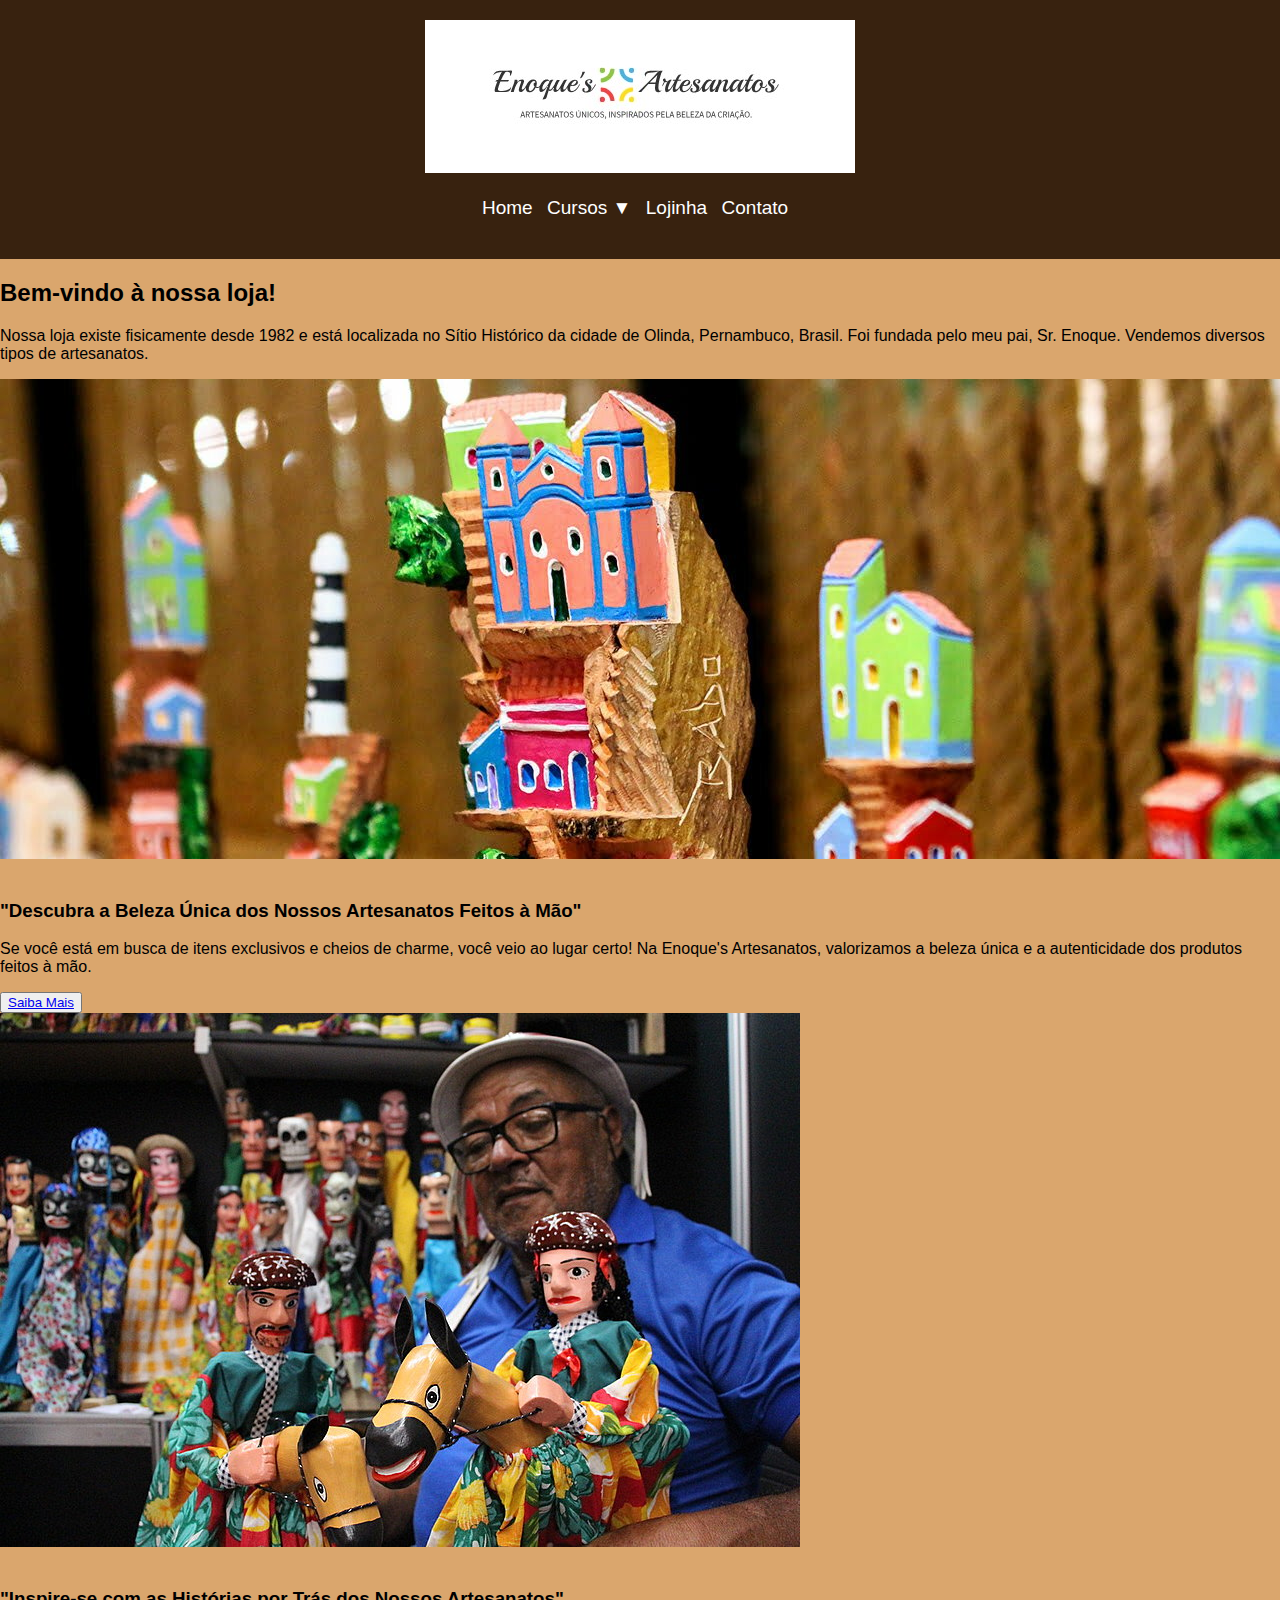
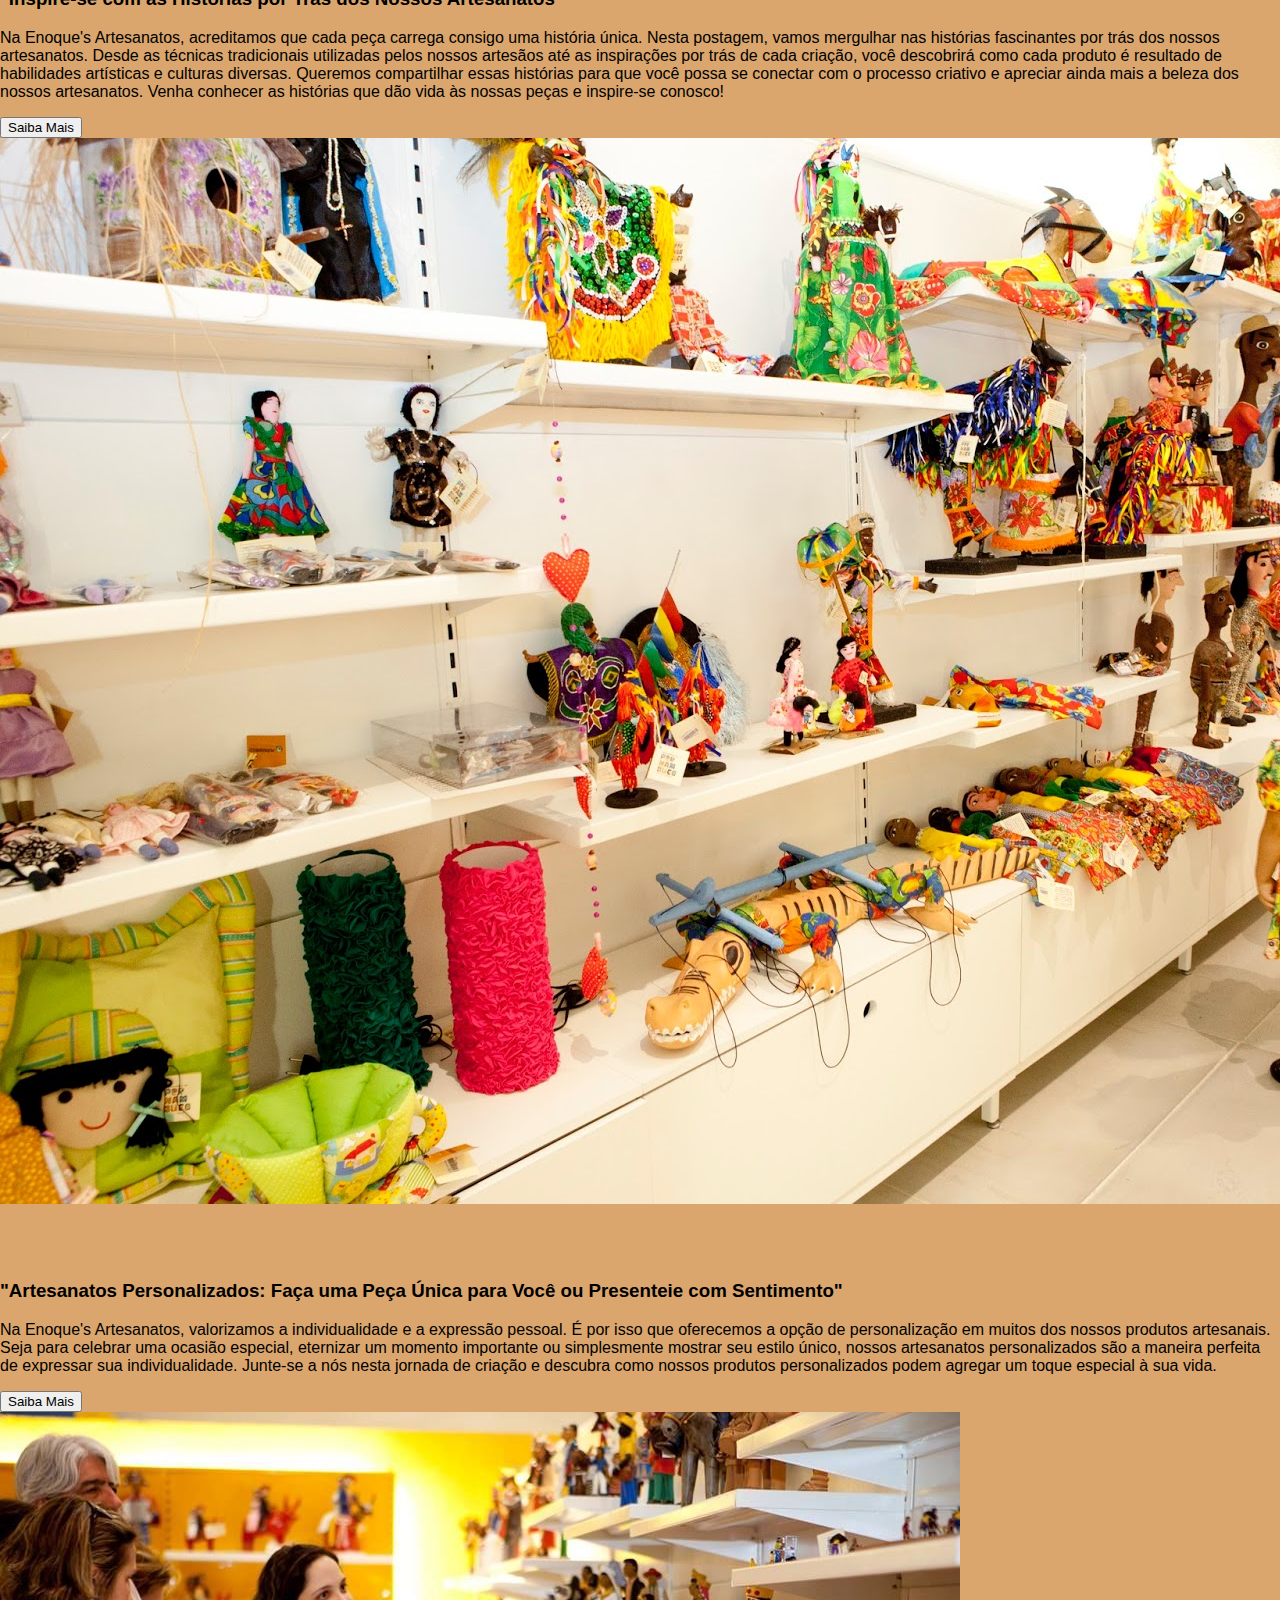
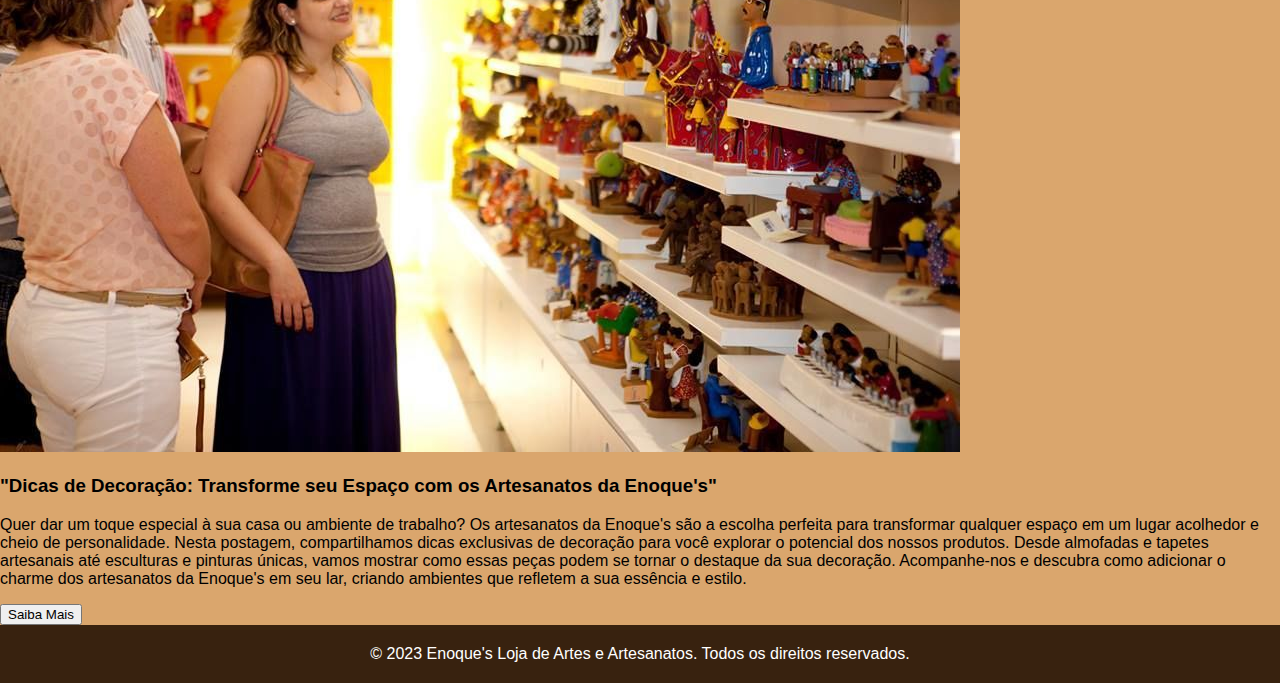
<file: Associarte/index.html>
<!DOCTYPE html>
<html lang="pt-br">

<head>
  <meta charset="UTF-8">
  <meta name="viewport" content="width=device-width, initial-scale=1.0">
  <title>Home</title>
 <link rel="stylesheet" href="css/lojinha.css">
</head>

<body>

  <!-- Cabeçalho -->
  <header>
   <img src="img/logoenoques.jpg" alt="logo" >
    <nav>
      <ul>
        <li><a href="index.html">Home</a></li>
        <li>
          <a href="cursos.html">Cursos ▼</a>
          <ul class="submenu">
            <li><a href="amigurim.html">Curso Amigurim</a></li>
            <li><a href="xilogravura.html">Xilogravura</a></li>
            <li><a href="pinturaemteceido.html">Pintura em tecido</a></li>
            <li><a href="tapecçaria.html">Tapeçaria</a></li>
            <li><a href="ceramica.html">Cerâmica</a></li>
          </ul>
        </li>

        <li><a href="lojinha.html">Lojinha</a></li>
        <!--<li><a href="carrinho.html">Carrinho de Compras</a></li>*/-->
        <li><a href="contato.html">Contato</a></li>
      </ul>
    </nav>
  </header>

  <!-- Página Home -->
  <section>
    <h2>Bem-vindo à nossa loja!</h2>
    <p>Nossa loja existe fisicamente desde 1982 e está localizada no Sítio Histórico da cidade de Olinda, Pernambuco,
      Brasil. Foi fundada pelo meu pai, Sr. Enoque. Vendemos diversos tipos de artesanatos.</p>
  </section>

  <section class="content-box">
    <div class="container">
      <div>
        <img src="img/banerhome.jpg" alt="banerhome">
        <br><br>
        <h3>"Descubra a Beleza Única dos Nossos Artesanatos Feitos à Mão"</h3>
        <p>Se você está em busca de itens exclusivos e cheios de charme, você veio ao lugar certo! Na Enoque's
          Artesanatos, valorizamos a beleza única e a autenticidade dos produtos feitos à mão.</p>
        <div><button class="saiba"><a href="lojinha.html">Saiba Mais</a></button></div>
      </div>
    </div>
  </section>
  <section class="lojinha">
    <div class="container">
      <img src="img/artesao01.jpg" alt="Imagem 2" >
      <br><br>
      <h3>"Inspire-se com as Histórias por Trás dos Nossos Artesanatos"</h3>
      <p>Na Enoque's Artesanatos, acreditamos que cada peça carrega consigo uma história única. Nesta postagem, vamos
        mergulhar nas histórias fascinantes por trás dos nossos artesanatos. Desde as técnicas tradicionais utilizadas
        pelos nossos artesãos até as inspirações por trás de cada criação, você descobrirá como cada produto é resultado
        de habilidades artísticas e culturas diversas. Queremos compartilhar essas histórias para que você possa se
        conectar com o processo criativo e apreciar ainda mais a beleza dos nossos artesanatos. Venha conhecer as
        histórias que dão vida às nossas peças e inspire-se conosco!</p>
      <div><button class="saiba">Saiba Mais</button></div>
    </div>
    </div>
  </section>

  <section class="lojinha">
    <div class="container">
      <img src="img/cliente01.jpg" alt="Imagem 3">
      <br><br><br><br>  
      <h3> "Artesanatos Personalizados: Faça uma Peça Única para Você ou Presenteie com Sentimento"</h3>
      <p>Na Enoque's Artesanatos, valorizamos a individualidade e a expressão pessoal. É por isso que oferecemos a
        opção de
        personalização em muitos dos nossos produtos artesanais. Seja para celebrar uma ocasião especial, eternizar um
        momento importante ou simplesmente mostrar seu estilo único, nossos artesanatos personalizados são a maneira
        perfeita de expressar sua individualidade. Junte-se a nós nesta jornada de criação e descubra como nossos
        produtos
        personalizados podem agregar um toque especial à sua vida.</p>
      <div><button class="saiba">Saiba Mais</button></div>
    </div>
  </section>

  <section class="card">
    <div class="container">
      <img src="img/cliente02.jpg" alt="Imagem 4">
      <h3> "Dicas de Decoração: Transforme seu Espaço com os Artesanatos da Enoque's"</h3>
      <p>Quer dar um toque especial à sua casa ou ambiente de trabalho? Os artesanatos da Enoque's são a escolha
        perfeita
        para transformar qualquer espaço em um lugar acolhedor e cheio de personalidade. Nesta postagem, compartilhamos
        dicas exclusivas de decoração para você explorar o potencial dos nossos produtos. Desde almofadas e tapetes
        artesanais até esculturas e pinturas únicas, vamos mostrar como essas peças podem se tornar o destaque da sua
        decoração. Acompanhe-nos e descubra como adicionar o charme dos artesanatos da Enoque's em seu lar, criando
        ambientes que refletem a sua essência e estilo.</p>
      <div><button class="saiba">Saiba Mais</button></div>
    </div>
  </section>

  <!-- Rodapé -->
  <footer>
    &copy; 2023 Enoque's Loja de Artes e Artesanatos. Todos os direitos reservados.
  </footer>
</body>

</html>
</file>
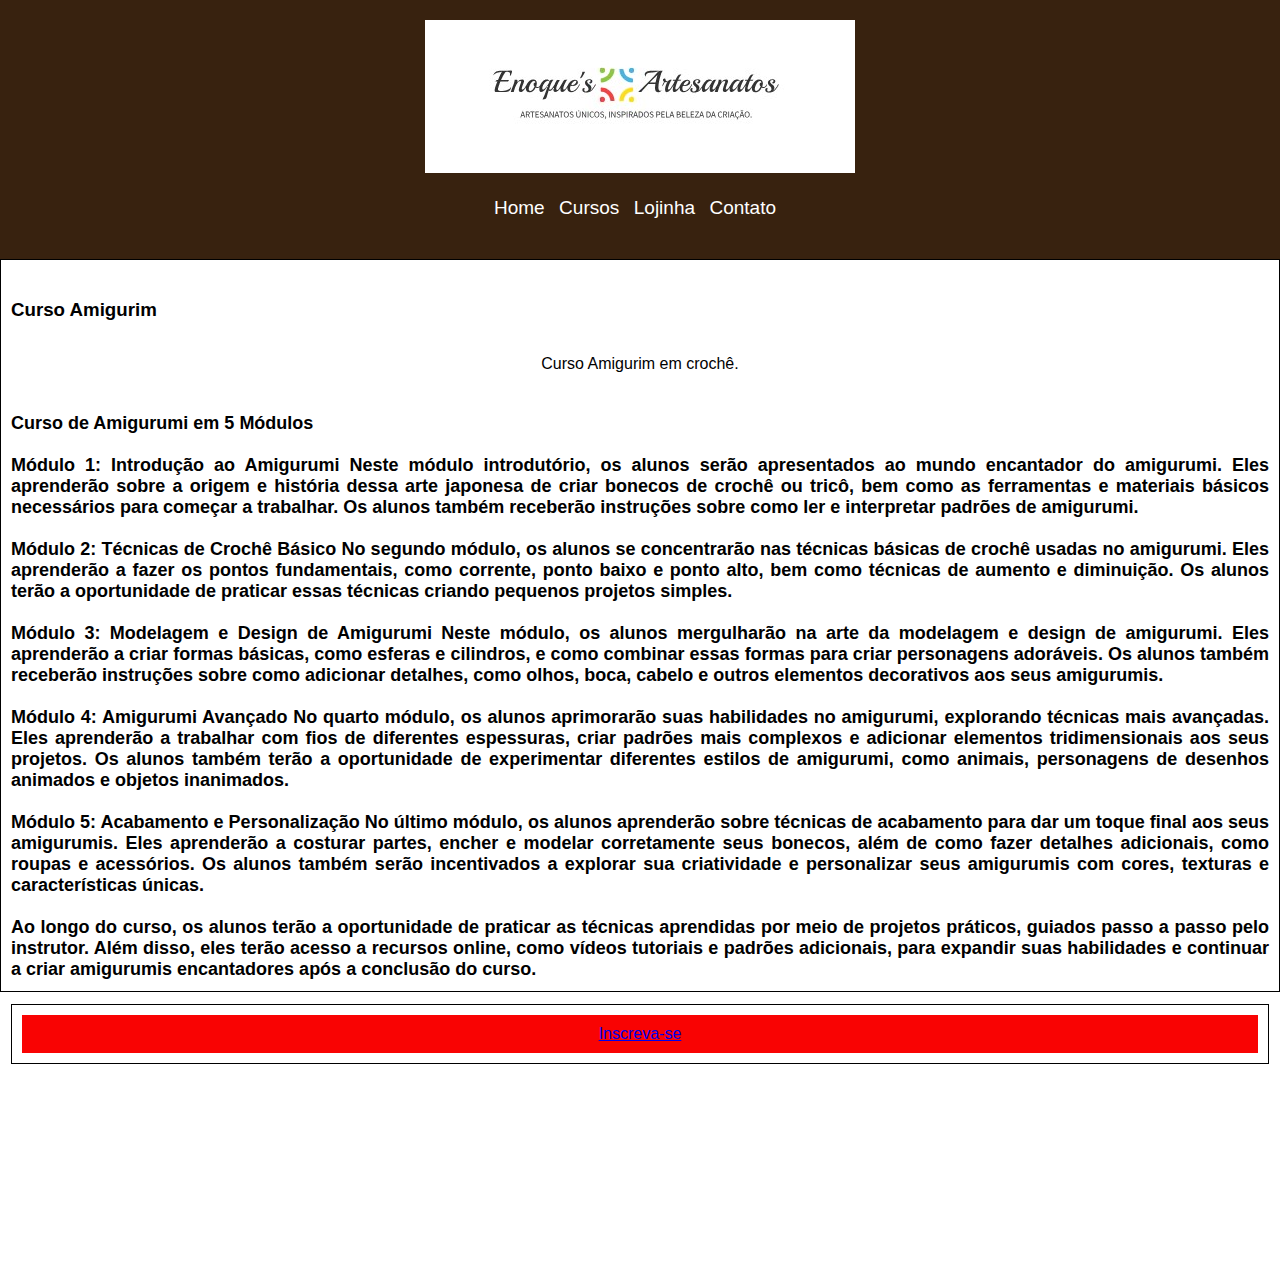
<file: Associarte/amigurim.html>
<!DOCTYPE html>
<html lang="pt-br">

<head>
    <meta charset="UTF-8">
    <meta name="viewport" content="width=device-width, initial-scale=1.0">
    <title>Curso Cerâmica</title>
    <link rel="stylesheet" href="css/style.css">
</head>

<body>
    <!-- Cabeçalho -->
    <header>
        <img src="img/logoenoques.jpg" alt="logo" >
        <nav>
            <ul>
                <li><a href="index.html">Home</a></li>
                <li>
                    <a href="cursos.html">Cursos</a>
                    <ul class="submenu">
                        <li><a href="amigurim.html">Curso Amigurim</a></li>
                        <li><a href="xilogravura.html">Xilogravura</a></li>
                        <li><a href="pinturaemteceido.html">Pintura em tecido</a></li>
                        <li><a href="tapecçaria.html">Tapeçaria</a></li>
                        <li><a href="ceramica.html">Cerâmica </a></li>
                    </ul>
                </li>

                <li><a href="lojinha.html">Lojinha</a></li>
                <!--<li><a href="carrinho.html">Carrinho de Compras</a></li>*/-->
                <li><a href="contato.html">Contato</a></li>
            </ul>
        </nav>
    </header>
    <section class="lojinha">
        <div class="container">
            <div>
                <img src="img/croche.jpeg" width="100">
                <h3>Curso Amigurim</h3>
                <p>Curso Amigurim em crochê.</p>
                <h4>Curso de Amigurumi em 5 Módulos
                    <br><br>
                    Módulo 1: Introdução ao Amigurumi
                    Neste módulo introdutório, os alunos serão apresentados ao mundo encantador do amigurumi. Eles
                    aprenderão sobre a origem e história dessa arte japonesa de criar bonecos de crochê ou tricô,
                    bem como as ferramentas e materiais básicos necessários para começar a trabalhar. Os alunos
                    também receberão instruções sobre como ler e interpretar padrões de amigurumi.
                    <br><br>
                    Módulo 2: Técnicas de Crochê Básico
                    No segundo módulo, os alunos se concentrarão nas técnicas básicas de crochê usadas no amigurumi.
                    Eles aprenderão a fazer os pontos fundamentais, como corrente, ponto baixo e ponto alto, bem
                    como técnicas de aumento e diminuição. Os alunos terão a oportunidade de praticar essas técnicas
                    criando pequenos projetos simples.
                    <br><br>
                    Módulo 3: Modelagem e Design de Amigurumi
                    Neste módulo, os alunos mergulharão na arte da modelagem e design de amigurumi. Eles aprenderão
                    a criar formas básicas, como esferas e cilindros, e como combinar essas formas para criar
                    personagens adoráveis. Os alunos também receberão instruções sobre como adicionar detalhes, como
                    olhos, boca, cabelo e outros elementos decorativos aos seus amigurumis.
                    <br><br>
                    Módulo 4: Amigurumi Avançado
                    No quarto módulo, os alunos aprimorarão suas habilidades no amigurumi, explorando técnicas mais
                    avançadas. Eles aprenderão a trabalhar com fios de diferentes espessuras, criar padrões mais
                    complexos e adicionar elementos tridimensionais aos seus projetos. Os alunos também terão a
                    oportunidade de experimentar diferentes estilos de amigurumi, como animais, personagens de
                    desenhos animados e objetos inanimados.
                    <br><br>
                    Módulo 5: Acabamento e Personalização
                    No último módulo, os alunos aprenderão sobre técnicas de acabamento para dar um toque final aos
                    seus amigurumis. Eles aprenderão a costurar partes, encher e modelar corretamente seus bonecos,
                    além de como fazer detalhes adicionais, como roupas e acessórios. Os alunos também serão
                    incentivados a explorar sua criatividade e personalizar seus amigurumis com cores, texturas e
                    características únicas.
                    <br><br>
                    Ao longo do curso, os alunos terão a oportunidade de praticar as técnicas aprendidas por meio de
                    projetos práticos, guiados passo a passo pelo instrutor. Além disso, eles terão acesso a
                    recursos online, como vídeos tutoriais e padrões adicionais, para expandir suas habilidades e
                    continuar a criar amigurumis encantadores após a conclusão do curso.</h4>
                <div><button class="saiba"><a href="fomulario.htm">Inscreva-se</a></button></div>

            </div>
        </div>
    </section>
</body>

</html>
</file>
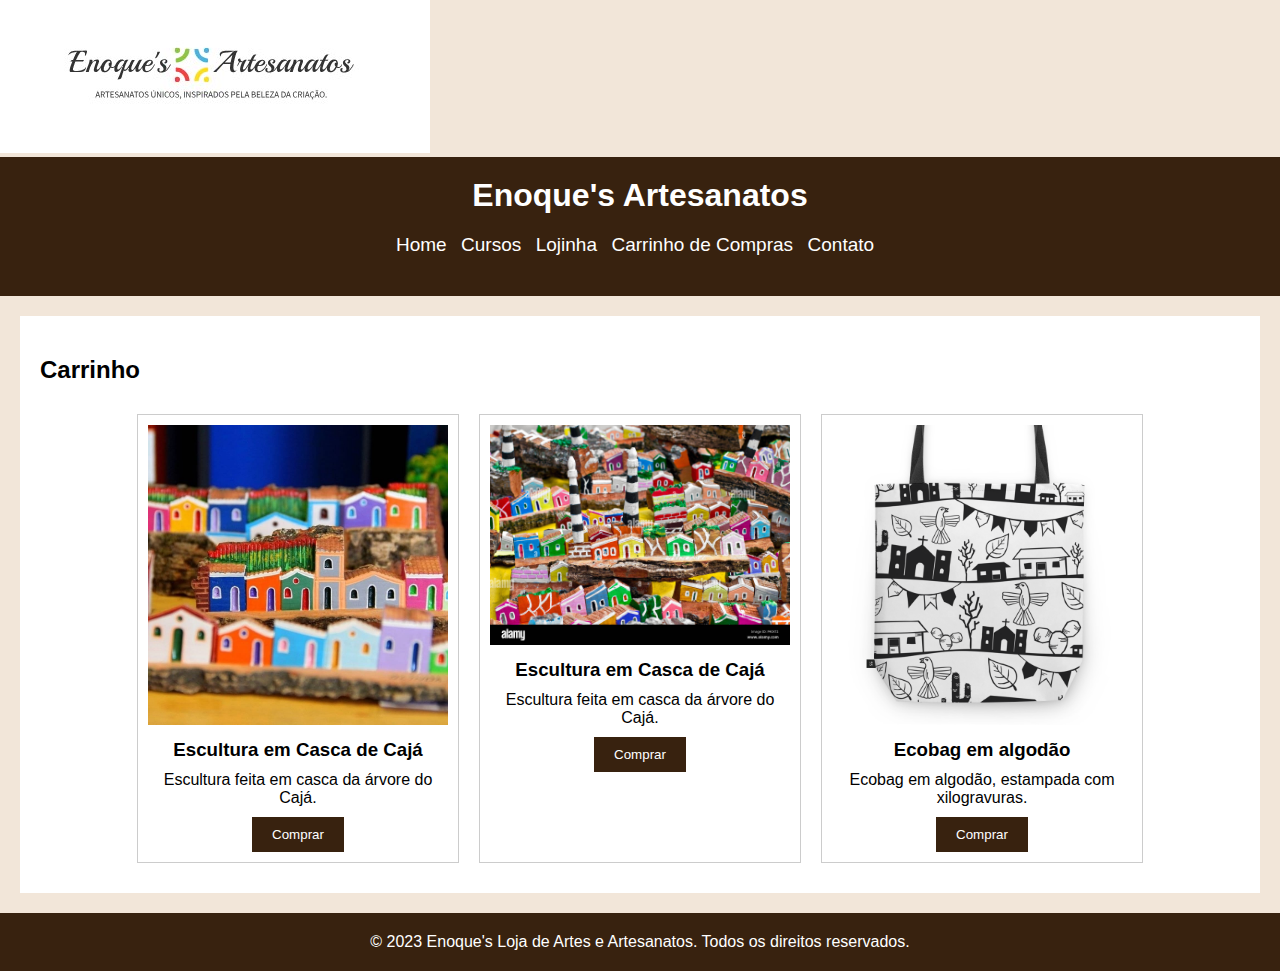
<file: Associarte/carrinho.html>
<!DOCTYPE html>
<html>
<head>
  <img src="img/logoenoques.jpg" alt="logo" >
  <style>
    body {
      background-color: #f2e6d9;
      font-family: Arial, sans-serif;
      margin: 0;
      padding: 0;
    }
    
    header {
      background-color: #38220f;
      padding: 20px;
      text-align: center;
    }
    
    h1 {
      color: #fff;
      font-size: 32px;
      margin: 0;
    }

    nav {
      background-repeat: no-repeat;
      background-size: cover;
      padding: 20px;
      text-align: center;
      transform-style: initial;
    }
    
    nav ul {
      list-style-type: none;
      margin: 0;
      padding: 0;
      text-align: center;
    }
    
    nav ul li {
      display: inline-block;
      margin-right: 10px;
    }
    
    nav ul li a {
      color: #ffffff;
      text-decoration: none;
      font-size: 19px;
      text-shadow: #38220f;
    }
    
    section {
      background-color: #fff;
      margin: 20px;
      padding: 20px;
    }
    
    footer {
      background-color: #38220f;
      color: #fff;
      padding: 20px;
      text-align: center;
    }
    
    .container {
      display: flex;
      flex-wrap: wrap;
      justify-content: center;
    }
    
    .container > div {
      width: 300px;
      margin: 10px;
      padding: 10px;
      border: 1px solid #ccc;
      text-align: center;
    }
    
    .container > div img {
      width: 100%;
      height: auto;
    }
    
    .container > div h3, .container > div p {
      margin: 10px 0;
    }
    
    .container > div button {
      background-color: #38220f;
      color: #fff;
      border: none;
      padding: 10px 20px;
      text-align: center;
      cursor: pointer;
    }
  </style>
</head>
<body>
  <!-- Cabeçalho -->
  <header>
    <h1>Enoque's Artesanatos</h1>
        <nav>
      <ul>
        <li><a href="index.html">Home</a></li>
        <li><a href="cursos.html">Cursos</a></li>
        <li><a href="lojinha.html">Lojinha</a></li>
        <li><a href="carrinho.html">Carrinho de Compras</a></li>
        <li><a href="contato.html">Contato</a></li>
      </ul>
    </nav>
    
    

  </header>
  
  <!-- Página Carrinho -->
  <section class="lojinha">
    <h2>Carrinho</h2>
    
    <!-- Conteúdo do Carrinho -->
    <div class="container">
      <div>
        <img src="img/cascadecaja01.jpeg">
        <h3>Escultura em Casca de Cajá</h3>
        <p>Escultura feita em casca da árvore do Cajá.</p>
        <div><button class="saiba">Comprar</button></div>
      </div>
      <div>
        <img src="img/cascadecaja02.jpg">
        <h3>Escultura em Casca de Cajá</h3>
        <p>Escultura feita em casca da árvore do Cajá.</p>
        <div><button class="saiba">Comprar</button></div>
      </div>
      <div>
        <img src="img/bag01.png">
        <h3>Ecobag em algodão</h3>
        <p>Ecobag em algodão, estampada com xilogravuras.</p>
        <div><button class="saiba">Comprar</button></div>
      </div>
    </div>
  </section>
  
  <!-- Rodapé -->
  <footer>
    &copy; 2023 Enoque's Loja de Artes e Artesanatos. Todos os direitos reservados.
  </footer>
</body>
</html>
</file>
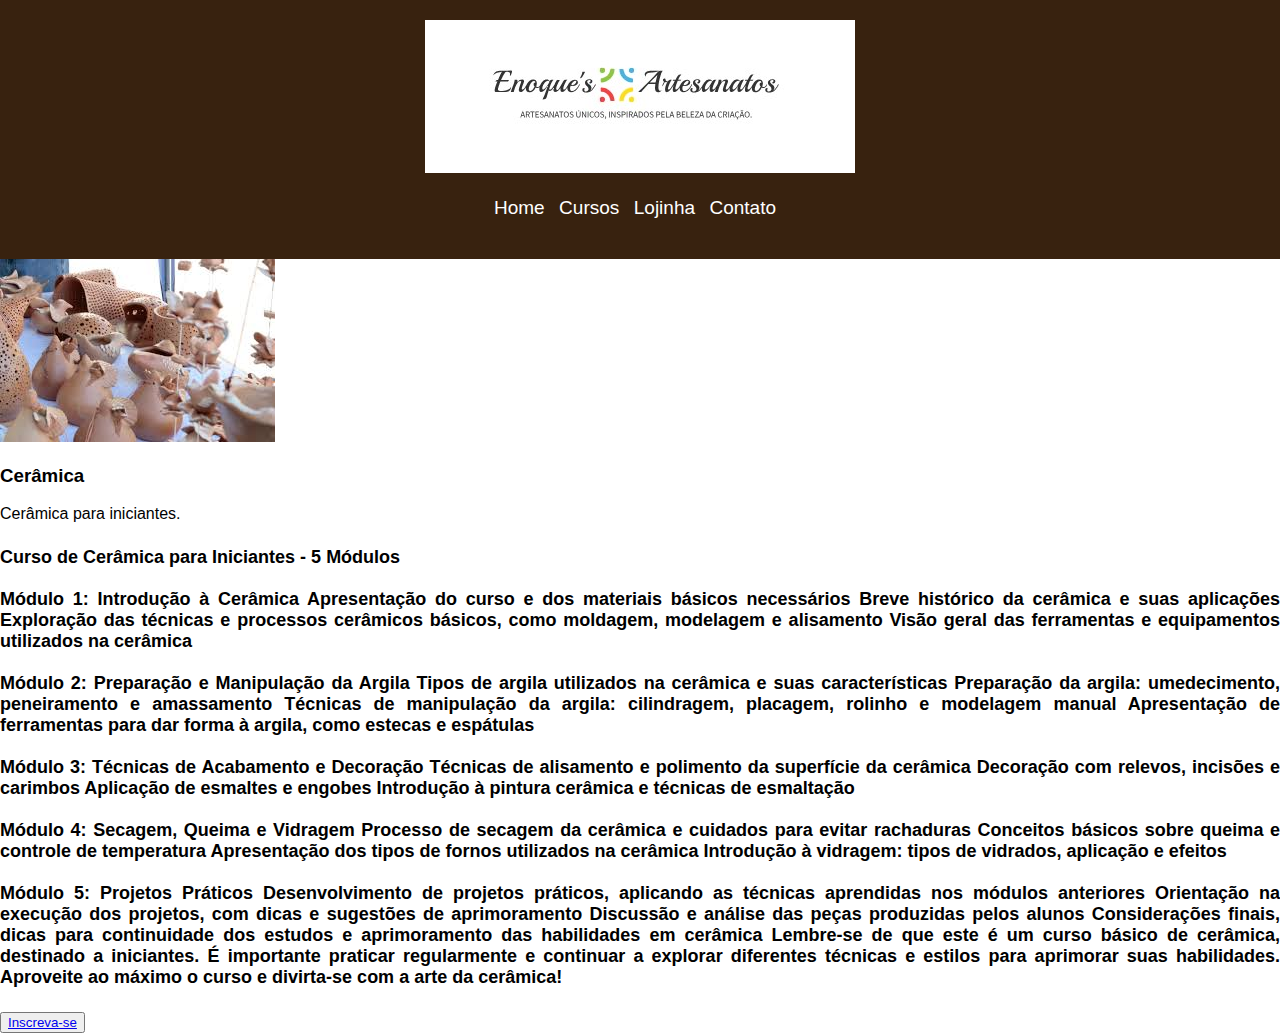
<file: Associarte/ceramica.html>
<!DOCTYPE html>
<html lang="pt-br">

<head>
  <meta charset="UTF-8">
  <meta name="viewport" content="width=device-width, initial-scale=1.0">
  <title>Curso Cerâmica</title>
  <link rel="stylesheet" href="css/style.css">
</head>

<body>
  <!-- Cabeçalho -->
  <header>
    <img src="img/logoenoques.jpg" alt="logo" >
    <nav>
      <ul>
        <li><a href="index.html">Home</a></li>
        <li>
          <a href="cursos.html">Cursos</a>
          <ul class="submenu">
            <li><a href="amigurim.html">Curso Amigurim</a></li>
            <li><a href="xilogravura.html">Xilogravura</a></li>
            <li><a href="pinturaemteceido.html">Pintura em tecido</a></li>
            <li><a href="tapecçaria.html">Tapeçaria</a></li>
            <li><a href="ceramica.html">Cerâmica </a></li>
          </ul>
        </li>

        <li><a href="lojinha.html">Lojinha</a></li>
        <!--<li><a href="carrinho.html">Carrinho de Compras</a></li>*/-->
        <li><a href="contato.html">Contato</a></li>
      </ul>
    </nav>
  </header>
  <section class="lojinha">
    <div class="container.img"></div>
    <div>
      <img src="img/ceramica.jpeg">
      <h3>Cerâmica</h3>
      <p>Cerâmica para iniciantes.</p>
      <h4>Curso de Cerâmica para Iniciantes - 5 Módulos
        <br><br>
        Módulo 1: Introdução à Cerâmica

        Apresentação do curso e dos materiais básicos necessários
        Breve histórico da cerâmica e suas aplicações
        Exploração das técnicas e processos cerâmicos básicos, como moldagem, modelagem e alisamento
        Visão geral das ferramentas e equipamentos utilizados na cerâmica
        <br><br>
        Módulo 2: Preparação e Manipulação da Argila

        Tipos de argila utilizados na cerâmica e suas características
        Preparação da argila: umedecimento, peneiramento e amassamento
        Técnicas de manipulação da argila: cilindragem, placagem, rolinho e modelagem manual
        Apresentação de ferramentas para dar forma à argila, como estecas e espátulas
        <br><br>
        Módulo 3: Técnicas de Acabamento e Decoração

        Técnicas de alisamento e polimento da superfície da cerâmica
        Decoração com relevos, incisões e carimbos
        Aplicação de esmaltes e engobes
        Introdução à pintura cerâmica e técnicas de esmaltação
        <br><br>
        Módulo 4: Secagem, Queima e Vidragem

        Processo de secagem da cerâmica e cuidados para evitar rachaduras
        Conceitos básicos sobre queima e controle de temperatura
        Apresentação dos tipos de fornos utilizados na cerâmica
        Introdução à vidragem: tipos de vidrados, aplicação e efeitos
        <br><br>
        Módulo 5: Projetos Práticos

        Desenvolvimento de projetos práticos, aplicando as técnicas aprendidas nos módulos anteriores
        Orientação na execução dos projetos, com dicas e sugestões de aprimoramento
        Discussão e análise das peças produzidas pelos alunos
        Considerações finais, dicas para continuidade dos estudos e aprimoramento das habilidades em cerâmica
        Lembre-se de que este é um curso básico de cerâmica, destinado a iniciantes. É importante praticar
        regularmente e continuar a explorar diferentes técnicas e estilos para aprimorar suas habilidades. Aproveite
        ao máximo o curso e divirta-se com a arte da cerâmica!
      </h4>
      <div><button class="saiba"><a href="fomulario.htm">Inscreva-se</a></button></div>
    </div>
</body>

</html>
</file>
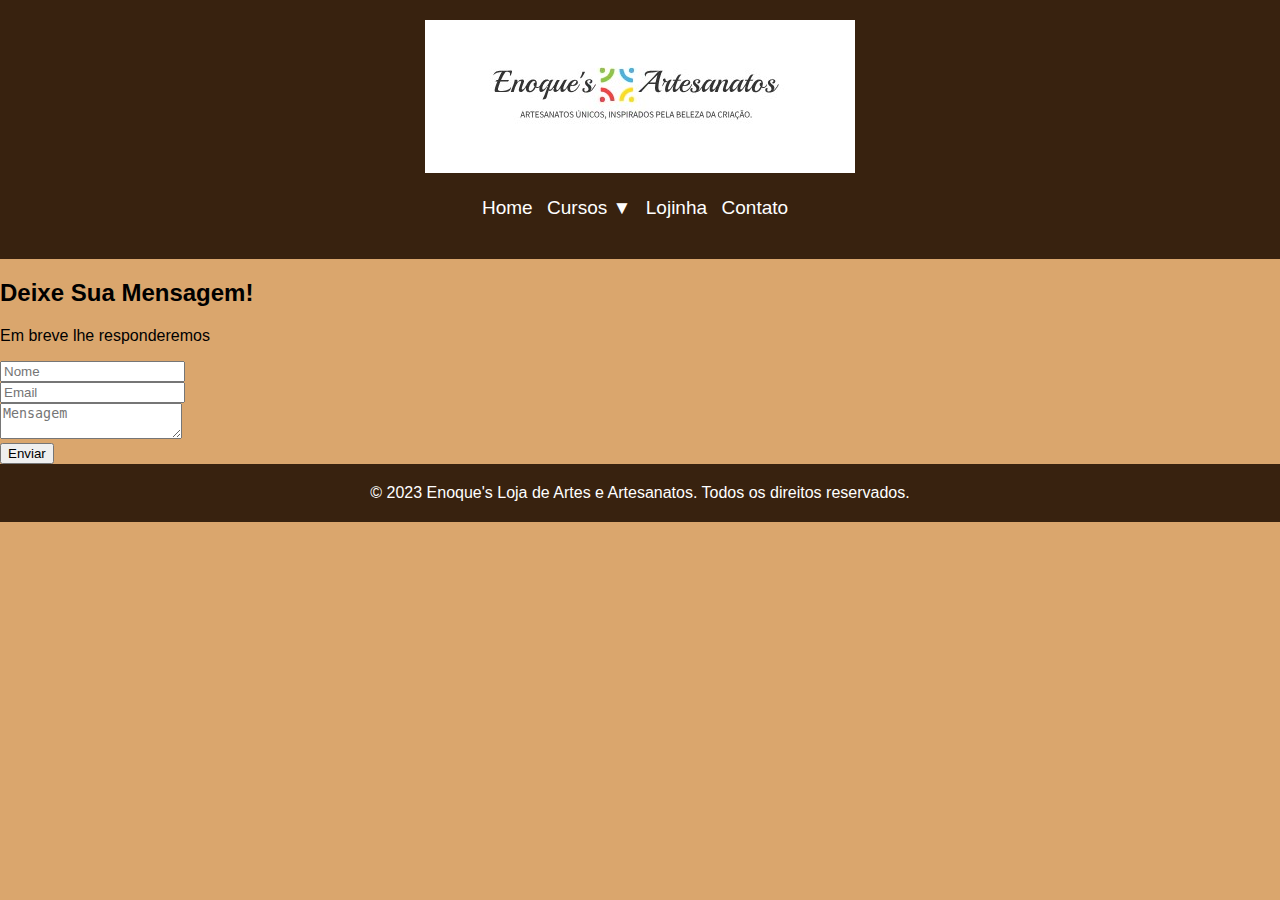
<file: Associarte/contato.html>
<!DOCTYPE html>
<html lang="en">
<head>
  <meta charset="UTF-8">
  <meta name="viewport" content="width=device-width, initial-scale=1.0">
  <title>Contato</title>
  <link rel="stylesheet" href="css/lojinha.css">
 </head>
<body>
  
</head>
<body>
  <header>
    <img src="img/logoenoques.jpg" alt="logo" >
    <nav>
      <ul>
        <li><a href="index.html">Home</a></li>
        <li>
           <a href="cursos.html">Cursos ▼</a>
           <ul class="submenu">
            <li><a href="amigurim.html">Curso Amigurim</a></li>
            <li><a href="xilogravura.html">Xilogravura</a></li>
            <li><a href="pinturaemteceido.html">Pintura em tecido</a></li>
            <li><a href="tapecçaria.html">Tapeçaria</a></li>
            <li><a href="ceramica.html">Cerâmica</a></li>
          </ul>
        </li>

        <li><a href="lojinha.html">Lojinha</a></li>
        <!--<li><a href="carrinho.html">Carrinho de Compras</a></li>*/-->
        <li><a href="contato.html">Contato</a></li>
      </ul>
    </nav>
  </header>
  
  <!-- Página Contato -->
  <section>
    <h2>Deixe Sua Mensagem!</h2>
    <p>Em breve lhe responderemos</p>
    
    <div class="apr-bloco04">
      <form onsubmit="exibirPopup(); return false;">
        <input type="text" name="Nome" placeholder="Nome" class="campo">
        <br>
        <input type="mail" name="E-mail" placeholder="Email" class="campo">
        <br>
        <textarea class="area" placeholder="Mensagem"></textarea>
        <br>
        <input type="submit" name="enviar" value="Enviar" class="enviar">
        <script>
          function exibirPopup() {
            alert("Mensagem enviada com sucesso!");
            location.reload();
          }
        </script>
      </form>
    </div>
  </section>
  
  <!-- Rodapé -->
  <footer class="footer2">
    &copy; 2023 Enoque's Loja de Artes e Artesanatos. Todos os direitos reservados.
  </footer>
</body>
</html>
</file>
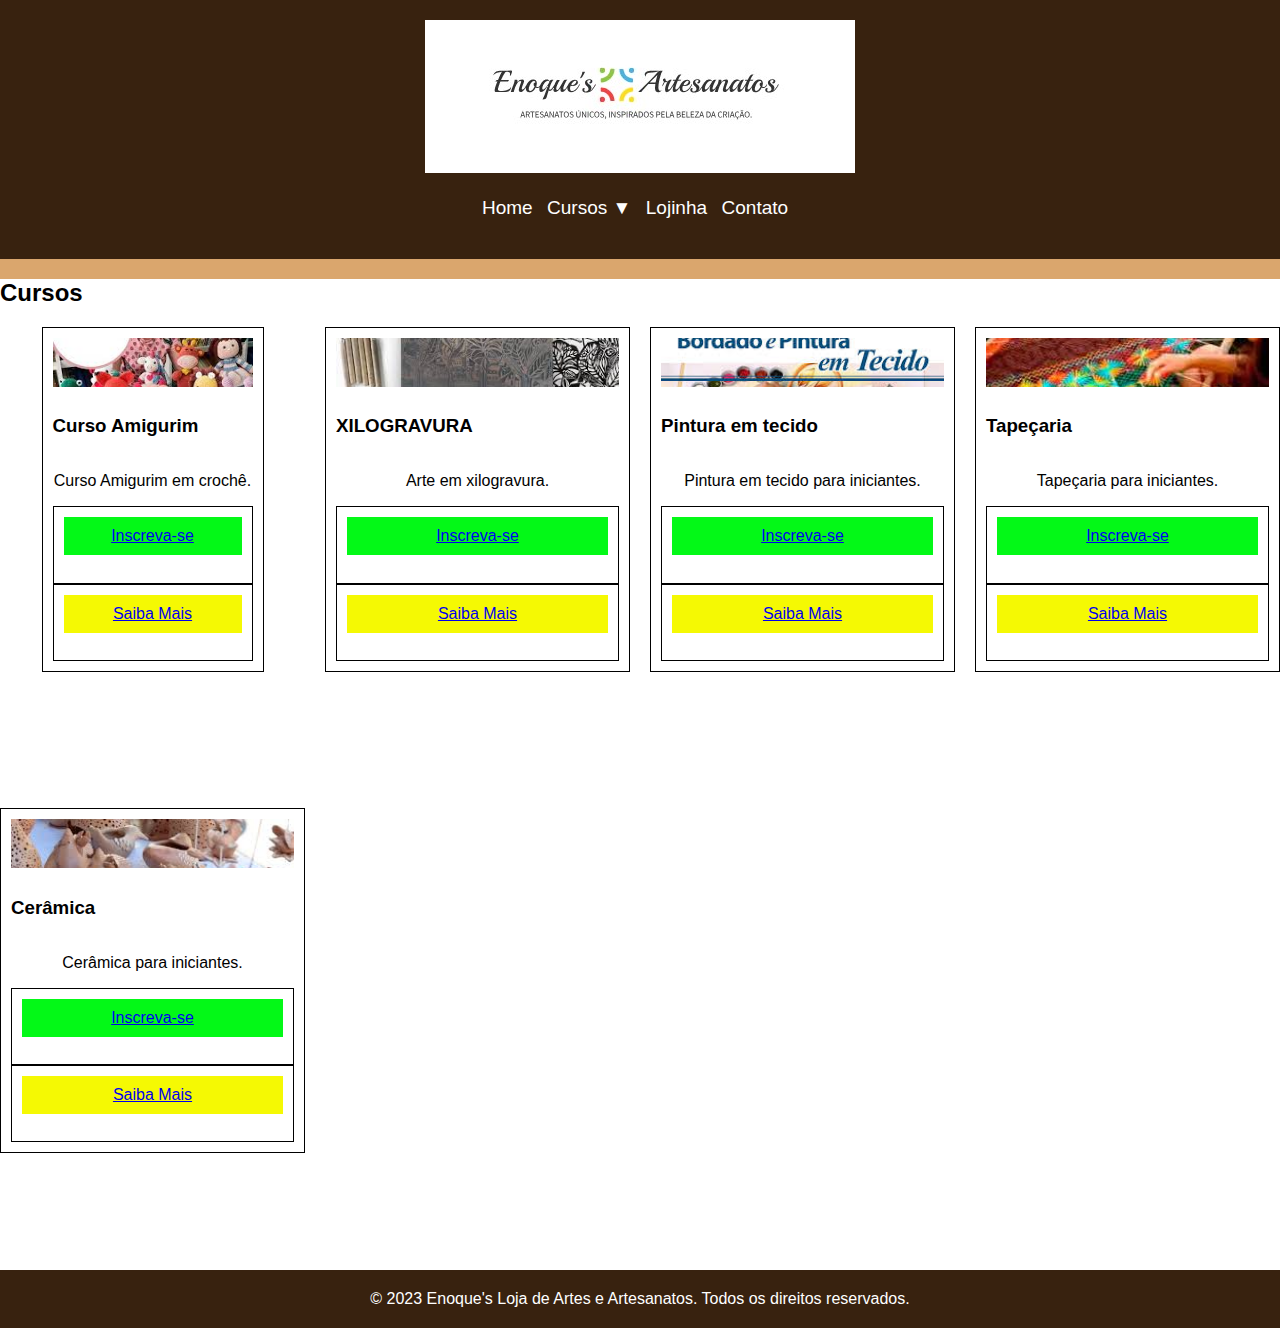
<file: Associarte/cursos.html>
<!DOCTYPE html>
<html lang="pt-br">
<head>
  <meta charset="UTF-8">
  <meta name="viewport" content="width=device-width, initial-scale=1.0">
  <title>Cursos</title>
  <link rel="stylesheet" href="css/style.css">
</head>


<body>
  <!-- Cabeçalho -->
  <header>
    <img src="img/logoenoques.jpg" alt="logo" >
    <nav>
      <ul>
        <li><a href="index.html">Home</a></li>
        <li>
          <a href="cursos.html">Cursos ▼</a>
          <ul class="submenu">
            <li><a href="amigurim.html">Curso Amigurim</a></li>
            <li><a href="xilogravura.html">Xilogravura</a></li>
            <li><a href="pinturaemteceido.html">Pintura em tecido</a></li>
            <li><a href="tapecçaria.html">Tapeçaria</a></li>
            <li><a href="ceramica.html">Cerâmica</a></li>
          </ul>
        </li>

        <li><a href="lojinha.html">Lojinha</a></li>
        <!--<li><a href="carrinho.html">Carrinho de Compras</a></li>*/-->
        <li><a href="contato.html">Contato</a></li>
      </ul>
    </nav>
  </header>
  <!-- Página cursos -->
  <section class="lojinha">
    <h2>Cursos</h2>

    <!--  conteúdo da Lojinha Virtual -->
    <div class="container">
      <div>
        <img src="img/croche.jpeg">
        <h3>Curso Amigurim</h3>
        <p>Curso Amigurim em crochê.</p>
        <div><button3 class="saiba"><a href="fomulario.htm">Inscreva-se</a></button3></div>
        <div><button2 class="saiba"><a href="amigurim.html">Saiba Mais</a></button2></div>
      </div>
      <div>
        <img src="img/xilo.jpeg">
        <h3>XILOGRAVURA</h3>
        <p>Arte em xilogravura.</p>
        <div><button3 class="saiba"><a href="fomulario.htm">Inscreva-se</a></button3></div>
        <div><button2 class="saiba"><a href="xilogravura.html">Saiba Mais</a></button2></div>
      </div>
      <div>
        <img src="img/pintura.jpeg">
        <h3>Pintura em tecido</h3>
        <p>Pintura em tecido para iniciantes.</p>
        <div><button3 class="saiba"><a href="fomulario.htm">Inscreva-se</a></button3></div>
        <div><button2 class="saiba"><a href="pinturaemteceido.html">Saiba Mais</a></button2></div>
      </div>
      <div>
        <img src="img/tapecaria.jpeg">
        <h3>Tapeçaria</h3>
        <p>Tapeçaria para iniciantes.</p>
        <div><button3 class="saiba"><a href="fomulario.htm">Inscreva-se</a></button3></div>
        <div><button2 class="saiba"><a href="tapecçaria.html">Saiba Mais</a></button2></div>
      </div>
      <div>
        <img src="img/ceramica.jpeg">
        <h3>Cerâmica</h3>
        <p>Cerâmica para iniciantes.</p>
        <div><button3 class="saiba"><a href="fomulario.htm">Inscreva-se</a></button3></div>
        <div><button2 class="saiba"><a href="ceramica.html">Saiba Mais</a></button2></div>
      </div>
    </div>
  </section>

  <!-- Rodapé -->
  <footer>
    &copy; 2023 Enoque's Loja de Artes e Artesanatos. Todos os direitos reservados.
  </footer>
</body>

</html>
</file>
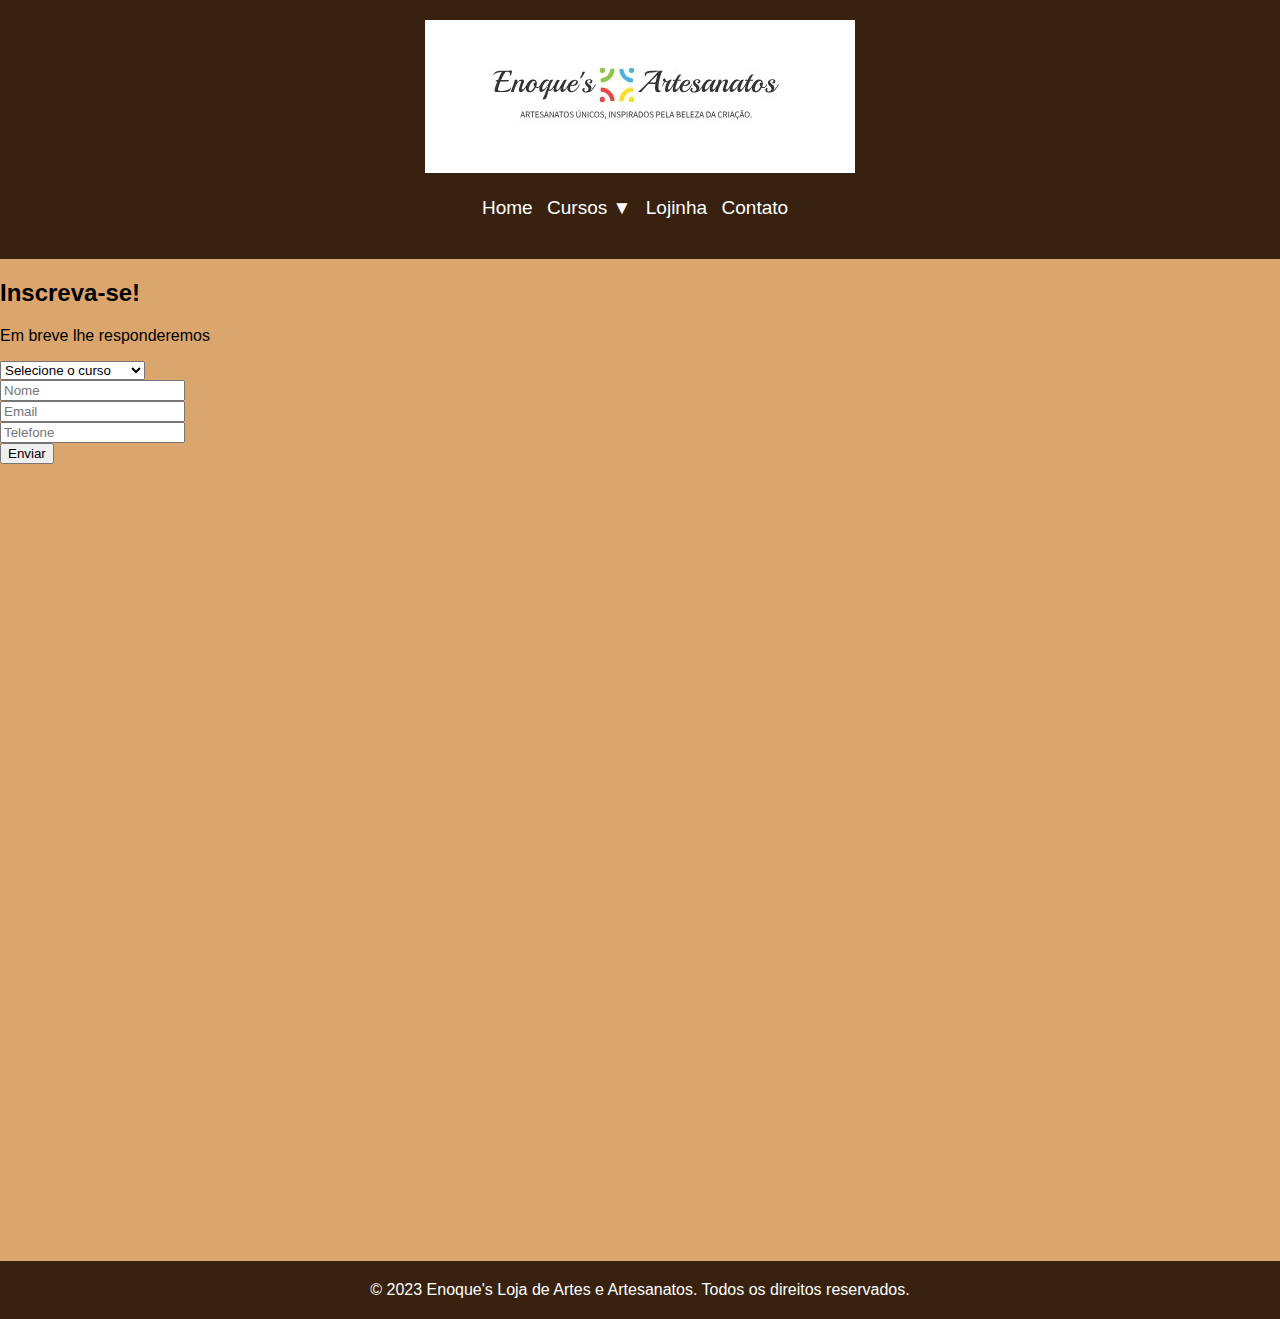
<file: Associarte/fomulario.htm>
<!DOCTYPE html>
<html lang="pt-br">
<head>
  <meta charset="UTF-8">
  <meta name="viewport" content="width=device-width, initial-scale=1.0">
  <title>formulário de Inscrição</title>
 <link rel="stylesheet" href="css/lojinha.css">
 <style>
  .apr-bloco04 {
    display: inline-block;
    justify-content: center;
    align-items: center;
    height: 100vh;
  }
</style>
</head>

<body>
  <header>
    <img src="img/logoenoques.jpg" alt="logo">
    <nav>
      <ul>
        <li><a href="index.html">Home</a></li>
        <li>
          <a href="cursos.html">Cursos ▼</a>
          <ul class="submenu">
            <li><a href="amigurim.html">Curso Amigurim</a></li>
            <li><a href="xilogravura.html">Xilogravura</a></li>
            <li><a href="pinturaemteceido.html">Pintura em tecido</a></li>
            <li><a href="tapecçaria.html">Tapeçaria</a></li>
            <li><a href="ceramica.html">Cerâmica</a></li>
          </ul>
        </li>

        <li><a href="lojinha.html">Lojinha</a></li>
        <!--<li><a href="carrinho.html">Carrinho de Compras</a></li>*/-->
        <li><a href="contato.html">Contato</a></li>
      </ul>
    </nav>
  </header>

  <!-- Página Contato -->
  <section>
    <h2>Inscreva-se!</h2>
    <p>Em breve lhe responderemos</p>

    <div class="apr-bloco04">
      <form onsubmit="exibirMensagem(event);">
        <select name="Curso" class="campo">
          <option value="">Selecione o curso</option>
          <option value="Amigurim em crochê">Amigurim em crochê</option>
          <option value="Xilogravura">Xilogravura</option>
          <option value="Cerâmica">Cerâmica</option>
          <option value="Pintura em tecido">Pintura em tecido</option>
          <option value="Tapeçaria">Tapeçaria</option>
        </select>
        <br>
        <input type="text" name="Nome" placeholder="Nome" class="campo">
        <br>
        <input type="email" name="E-mail" placeholder="Email" class="campo">
        <br>
        <input type="tel" name="Telefone" placeholder="Telefone" class="campo">
        <br>
        <input type="submit" name="enviar" value="Enviar" class="enviar">
      </form>
    </div>

  <!-- Rodapé -->
  <footer class="footer2">
    &copy; 2023 Enoque's Loja de Artes e Artesanatos. Todos os direitos reservados.
  </footer>

  <script>
    function exibirMensagem(event) {
      event.preventDefault(); // Impede o envio padrão do formulário

      // Processar os dados do formulário aqui

      alert("Inscrição realizada com sucesso. Aguarde o e-mail de confirmação.");
      location.reload();
    }
  </script>
</body>

</html>
</file>
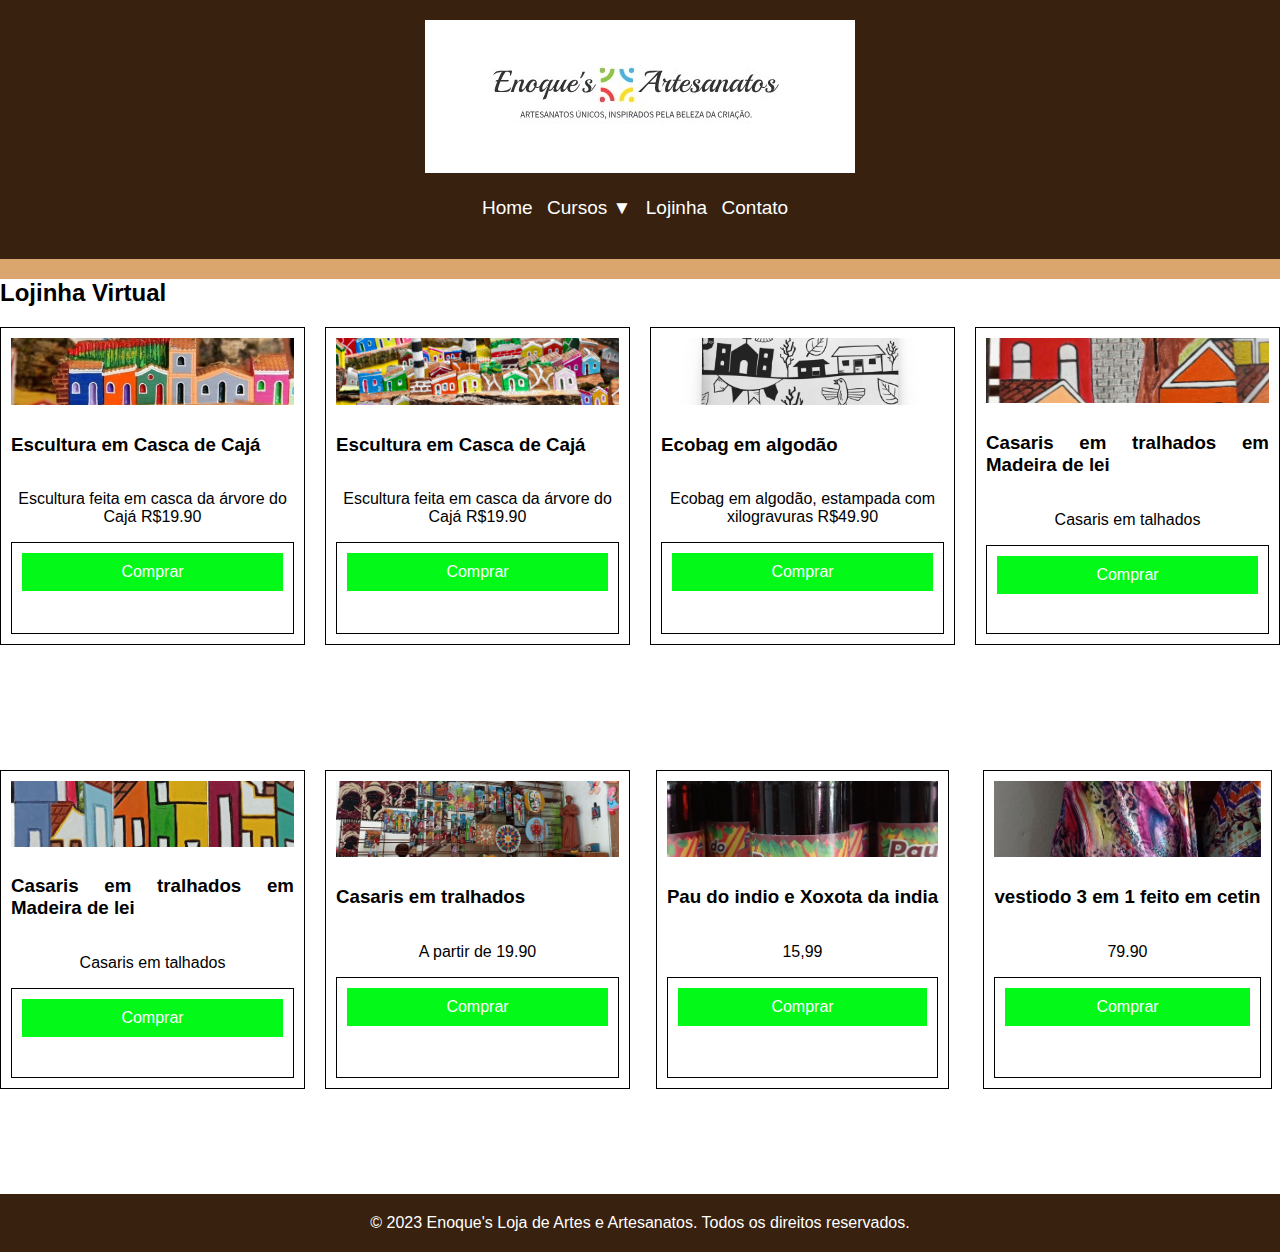
<file: Associarte/lojinha.html>
<!DOCTYPE html>
<html lang="pt-br">

<head>
  <meta charset="UTF-8">
  <meta name="viewport" content="width=device-width, initial-scale=1.0">
  <title>Lojinha</title>
 <link rel="stylesheet" href="css/style.css">
</head>
<!--inicio do Body-->
<body>
  <header>
    <img src="img/logoenoques.jpg" alt="logo" >
    <nav>
      <ul>
        <li><a href="index.html">Home</a></li>
        <li>
          <a href="cursos.html">Cursos ▼</a>
          <ul class="submenu">
            <li><a href="amigurim.html">Curso Amigurim</a></li>
            <li><a href="xilogravura.html">Xilogravura</a></li>
            <li><a href="pinturaemteceido.html">Pintura em tecido</a></li>
            <li><a href="tapecçaria.html">Tapeçaria</a></li>
            <li><a href="ceramica.html">Cerâmica</a></li>
          </ul>
        </li>

        <li><a href="lojinha.html">Lojinha</a></li>
        <!--<li><a href="carrinho.html">Carrinho de Compras</a></li>*/-->
        <li><a href="contato.html">Contato</a></li>
      </ul>
    </nav>
  </header>

  <!-- Página Lojinha Virtual -->
  <section class="lojinha">
    <h2>Lojinha Virtual</h2>

    <!--  conteúdo da Lojinha Virtual -->
    <div class="container">
      <div>
        <img src="img/cascadecaja01.jpeg">
        <h3>Escultura em Casca de Cajá</h3>
        <p>Escultura feita em casca da árvore do Cajá <R1>R$19.90</R1>
        </p>
        <div><button3 class="saiba">Comprar</button3></div>
      </div>
      <div>
        <img src="img/cascadecaja02.jpg">
        <h3>Escultura em Casca de Cajá</h3>
        <p>Escultura feita em casca da árvore do Cajá <R1>R$19.90</R1>
        </p>
        <div><button3 class="saiba">Comprar</button3></div>
      </div>
      <div>
        <img src="img/bag01.png">
        <h3>Ecobag em algodão</h3>
        <p>Ecobag em algodão, estampada com xilogravuras <R1>R$49.90</R1>
        </p>
        <div><button3 class="saiba">Comprar</button3></div>
      </div>
        <div>
          <img src="img/talha01.jpg" alt="talha01">    
          <h3>Casaris em tralhados em Madeira de lei</h3>
          <p>Casaris em talhados </p>
          <div><button3 class="saiba">Comprar</button3></div>
        </div>
        <div>
          <img src="img/talh02.jpg" alt="talha02">    
          <h3>Casaris em tralhados em Madeira de lei</h3>
          <p>Casaris em talhados </p>
          <div><button3 class="saiba">Comprar</button3></div>
        </div>
        <div>
          <img src="img/talha03.jpg" alt="talha03">    
          <h3>Casaris em tralhados</h3>
          <p>  A partir de <R1>19.90</R1> </p>
          <div><button3 class="saiba">Comprar</button3></div>
        </div>
        <div>
          <img src="img/paudoindio.jpg" alt="cachaça">    
          <h3>Pau do indio e Xoxota da india</h3>
          <p><R1>15,99</R1> </p>
          <div><button3 class="saiba">Comprar</button3></div>
        </div>
        <div>
          <img src="img/vestiodo01.jpg" alt="vestiodo01">    
          <h3>vestiodo 3 em 1 feito em cetin</h3>
          <p><R1>79.90</R1> </p>
          <div><button3 class="saiba">Comprar</button3></div>
        </div>
        
    </div>
    
  </section>

  <!-- Rodapé -->
  <footer>
    &copy; 2023 Enoque's Loja de Artes e Artesanatos. Todos os direitos reservados.
  </footer>
</body>

</html>
</file>
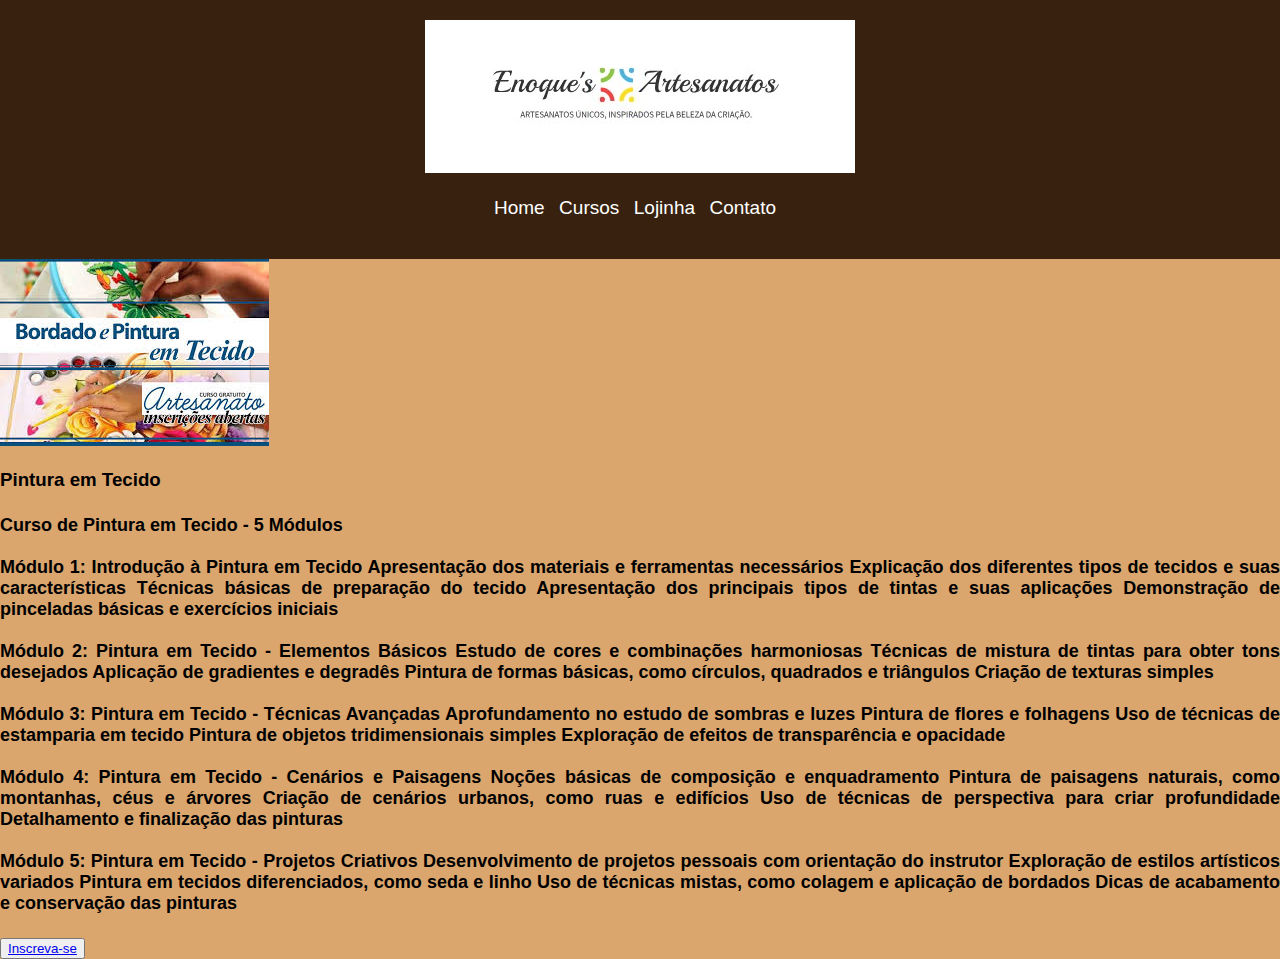
<file: Associarte/pinturaemteceido.html>
<!DOCTYPE html>
<html lang="pt-br">

<head>
    <meta charset="UTF-8">
    <meta name="viewport" content="width=device-width, initial-scale=1.0">
    <title>Curso Pintura em tecido</title>
    <link rel="stylesheet" href="css/style.css">
</head>

<body>
    <!-- Cabeçalho -->
    <header>
        <img src="img/logoenoques.jpg" alt="logo" >
        <nav>
            <ul>
                <li><a href="index.html">Home</a></li>
                <li>
                    <a href="cursos.html">Cursos</a>
                    <ul class="submenu">
                        <li><a href="amigurim.html">Curso Amigurim</a></li>
                        <li><a href="xilogravura.html">Xilogravura</a></li>
                        <li><a href="pinturaemteceido.html">Pintura em tecido</a></li>
                        <li><a href="tapecçaria.html">Tapeçaria</a></li>
                        <li><a href="ceramica.html">ceramica</a></li>
                    </ul>
                </li>

                <li><a href="lojinha.html">Lojinha</a></li>
                <!--<li><a href="carrinho.html">Carrinho de Compras</a></li>*/-->
                <li><a href="contato.html">Contato</a></li>
            </ul>
        </nav>
    </header>
    <div class="card">
        <div class="container.img">
            <img src="img/pintura.jpeg" alt="Tecido">
            <h3>Pintura em Tecido</h3>
                <h4>
                    Curso de Pintura em Tecido - 5 Módulos
                    <br><br>
                    Módulo 1: Introdução à Pintura em Tecido
                    
                    Apresentação dos materiais e ferramentas necessários
                    Explicação dos diferentes tipos de tecidos e suas características
                    Técnicas básicas de preparação do tecido
                    Apresentação dos principais tipos de tintas e suas aplicações
                    Demonstração de pinceladas básicas e exercícios iniciais
                    <br><br>
                    Módulo 2: Pintura em Tecido - Elementos Básicos
                    
                    Estudo de cores e combinações harmoniosas
                    Técnicas de mistura de tintas para obter tons desejados
                    Aplicação de gradientes e degradês
                    Pintura de formas básicas, como círculos, quadrados e triângulos
                    Criação de texturas simples
                    <br><br>
                    Módulo 3: Pintura em Tecido - Técnicas Avançadas
                    
                    Aprofundamento no estudo de sombras e luzes
                    Pintura de flores e folhagens
                    Uso de técnicas de estamparia em tecido
                    Pintura de objetos tridimensionais simples
                    Exploração de efeitos de transparência e opacidade
                    <br><br>
                    Módulo 4: Pintura em Tecido - Cenários e Paisagens
                    
                    Noções básicas de composição e enquadramento
                    Pintura de paisagens naturais, como montanhas, céus e árvores
                    Criação de cenários urbanos, como ruas e edifícios
                    Uso de técnicas de perspectiva para criar profundidade
                    Detalhamento e finalização das pinturas
                    <br><br>
                    Módulo 5: Pintura em Tecido - Projetos Criativos
                    
                    Desenvolvimento de projetos pessoais com orientação do instrutor
                    Exploração de estilos artísticos variados
                    Pintura em tecidos diferenciados, como seda e linho
                    Uso de técnicas mistas, como colagem e aplicação de bordados
                    Dicas de acabamento e conservação das pinturas
                </h4>
        </div>

       

            <div><button class="saiba"> <a href="fomulario.htm">Inscreva-se</a></button></div>
        </div>
    </div>
</body>

</html>
</file>
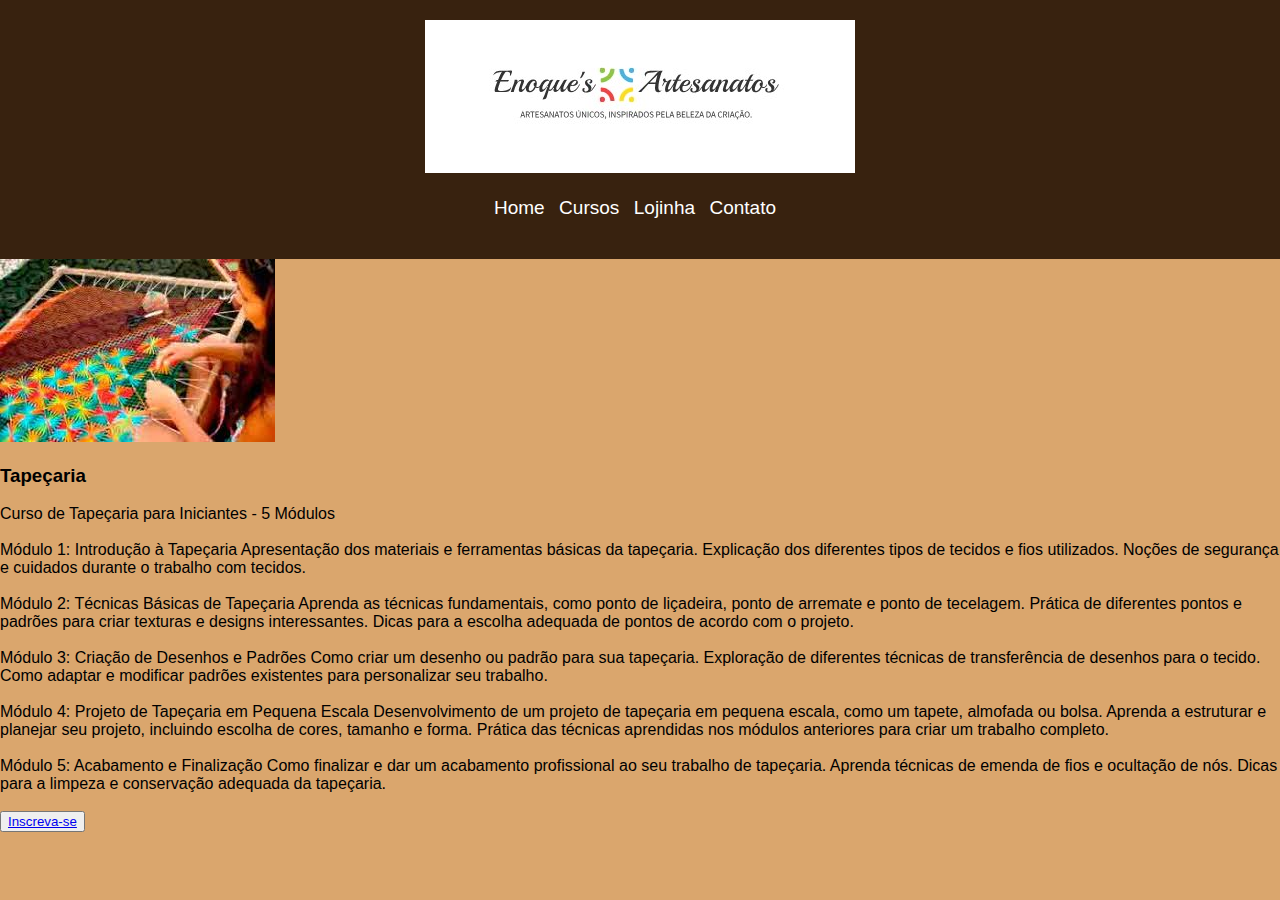
<file: Associarte/tapecçaria.html>
<!DOCTYPE html>
<html lang="pt-br">

<head>
    <meta charset="UTF-8">
    <meta name="viewport" content="width=device-width, initial-scale=1.0">
    <title>Curso Tapeçaria</title>
    <link rel="stylesheet" href="css/style.css">
</head>

<body>
    <!-- Cabeçalho -->
    <header>
        <img src="img/logoenoques.jpg" alt="logo" >
        <nav>
            <ul>
                <li><a href="index.html">Home</a></li>
                <li>
                    <a href="cursos.html">Cursos</a>
                    <ul class="submenu">
                        <li><a href="amigurim.html">Curso Amigurim</a></li>
                        <li><a href="xilogravura.html">Xilogravura</a></li>
                        <li><a href="pinturaemteceido.html">Pintura em tecido</a></li>
                        <li><a href="tapecçaria.html">Tapeçaria</a></li>
                        <li><a href="ceramica.html">ceramica</a></li>
                    </ul>
                </li>

                <li><a href="lojinha.html">Lojinha</a></li>
                <!--<li><a href="carrinho.html">Carrinho de Compras</a></li>*/-->
                <li><a href="contato.html">Contato</a></li>
            </ul>
        </nav>
    </header>
    <div class="card">
        <div class="container.img">
            <img src="img/tapecaria.jpeg" alt="tapecaria">
            <h3>Tapeçaria</h3>
            Curso de Tapeçaria para Iniciantes - 5 Módulos

            <br><br>
            Módulo 1: Introdução à Tapeçaria

            Apresentação dos materiais e ferramentas básicas da tapeçaria.
            Explicação dos diferentes tipos de tecidos e fios utilizados.
            Noções de segurança e cuidados durante o trabalho com tecidos.
            
            <br><br>
            Módulo 2: Técnicas Básicas de Tapeçaria

            Aprenda as técnicas fundamentais, como ponto de liçadeira, ponto de arremate e ponto de tecelagem.
            Prática de diferentes pontos e padrões para criar texturas e designs interessantes.
            Dicas para a escolha adequada de pontos de acordo com o projeto.
            
            <br><br>
            Módulo 3: Criação de Desenhos e Padrões

            Como criar um desenho ou padrão para sua tapeçaria.
            Exploração de diferentes técnicas de transferência de desenhos para o tecido.
            Como adaptar e modificar padrões existentes para personalizar seu trabalho.
            <br><br>
            Módulo 4: Projeto de Tapeçaria em Pequena Escala

            Desenvolvimento de um projeto de tapeçaria em pequena escala, como um tapete, almofada ou bolsa.
            Aprenda a estruturar e planejar seu projeto, incluindo escolha de cores, tamanho e forma.
            Prática das técnicas aprendidas nos módulos anteriores para criar um trabalho completo.
            <br><br>
            Módulo 5: Acabamento e Finalização
            
            Como finalizar e dar um acabamento profissional ao seu trabalho de tapeçaria.
            Aprenda técnicas de emenda de fios e ocultação de nós.
            Dicas para a limpeza e conservação adequada da tapeçaria.
            <br><br>

            <div><button class="saiba"> <a href="fomulario.htm">Inscreva-se</a></button></div>
        </div>
    </div>
</body>

</html>
</file>
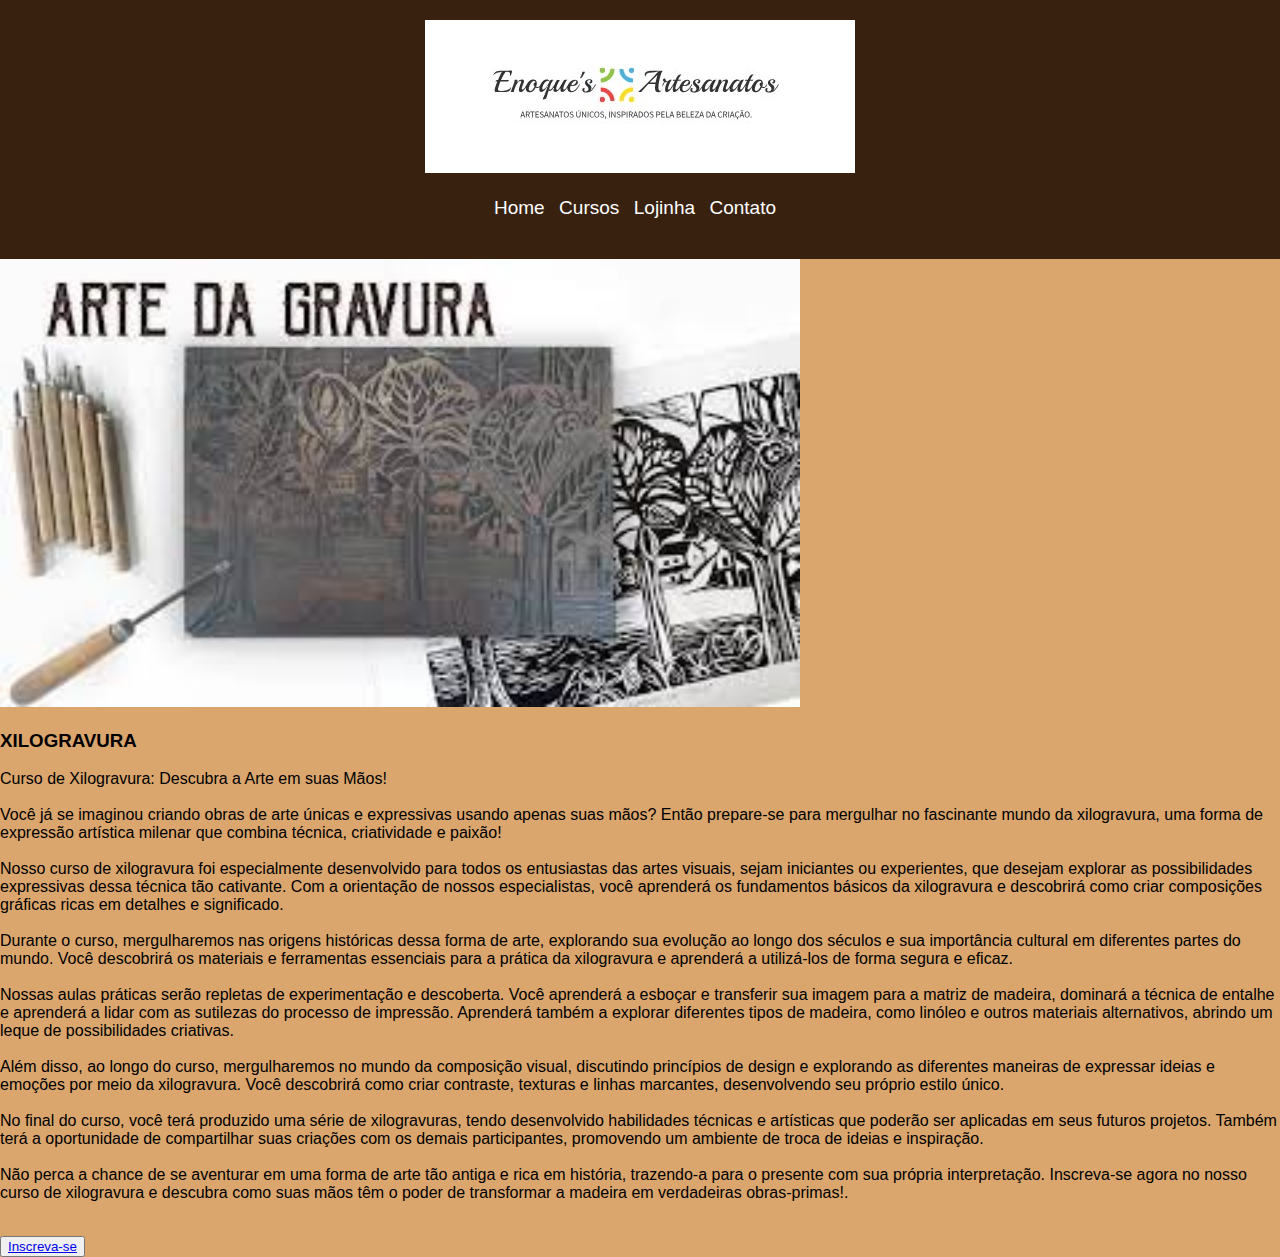
<file: Associarte/xilogravura.html>
<!DOCTYPE html>
<html lang="pt-br">

<head>
    <meta charset="UTF-8">
    <meta name="viewport" content="width=device-width, initial-scale=1.0">
    <title>Curso Xilogravura</title>
    <link rel="stylesheet" href="css/style.css">
</head>

<body>
    <!-- Cabeçalho -->
    <header>
        <img src="img/logoenoques.jpg" alt="logo" >
        <nav>
            <ul>
                <li><a href="index.html">Home</a></li>
                <li>
                    <a href="cursos.html">Cursos</a>
                    <ul class="submenu">
                        <li><a href="amigurim.html">Curso Amigurim</a></li>
                        <li><a href="xilogravura.html">Xilogravura</a></li>
                        <li><a href="pinturaemteceido.html">Pintura em tecido</a></li>
                        <li><a href="tapecçaria.html">Tapeçaria</a></li>
                        <li><a href="ceramica.html">ceramica</a></li>
                    </ul>
                </li>

                <li><a href="lojinha.html">Lojinha</a></li>
                <!--<li><a href="carrinho.html">Carrinho de Compras</a></li>*/-->
                <li><a href="contato.html">Contato</a></li>
            </ul>
        </nav>
    </header>
    <div class="card">
        <div class="container.img">
            <img src="img/xilo.jpeg" width="800">
            <h3>XILOGRAVURA</h3>

            <p>Curso de Xilogravura: Descubra a Arte em suas Mãos! <br><br>

                Você já se imaginou criando obras de arte únicas e expressivas usando apenas suas mãos? Então prepare-se
                para
                mergulhar no fascinante mundo da xilogravura, uma forma de expressão artística milenar que combina
                técnica,
                criatividade e paixão!
                <br><br>
                Nosso curso de xilogravura foi especialmente desenvolvido para todos os entusiastas das artes visuais,
                sejam
                iniciantes ou experientes, que desejam explorar as possibilidades expressivas dessa técnica tão
                cativante.
                Com a
                orientação de nossos especialistas, você aprenderá os fundamentos básicos da xilogravura e descobrirá
                como
                criar
                composições gráficas ricas em detalhes e significado.
                <br><br>
                Durante o curso, mergulharemos nas origens históricas dessa forma de arte, explorando sua evolução ao
                longo
                dos
                séculos e sua importância cultural em diferentes partes do mundo. Você descobrirá os materiais e
                ferramentas
                essenciais para a prática da xilogravura e aprenderá a utilizá-los de forma segura e eficaz.
                <br><br>
                Nossas aulas práticas serão repletas de experimentação e descoberta. Você aprenderá a esboçar e
                transferir
                sua
                imagem para a matriz de madeira, dominará a técnica de entalhe e aprenderá a lidar com as sutilezas do
                processo
                de impressão. Aprenderá também a explorar diferentes tipos de madeira, como linóleo e outros materiais
                alternativos, abrindo um leque de possibilidades criativas.
                <br><br>
                Além disso, ao longo do curso, mergulharemos no mundo da composição visual, discutindo princípios de
                design
                e
                explorando as diferentes maneiras de expressar ideias e emoções por meio da xilogravura. Você descobrirá
                como
                criar contraste, texturas e linhas marcantes, desenvolvendo seu próprio estilo único.
                <br><br>
                No final do curso, você terá produzido uma série de xilogravuras, tendo desenvolvido habilidades
                técnicas e
                artísticas que poderão ser aplicadas em seus futuros projetos. Também terá a oportunidade de
                compartilhar
                suas
                criações com os demais participantes, promovendo um ambiente de troca de ideias e inspiração.
                <br><br>
                Não perca a chance de se aventurar em uma forma de arte tão antiga e rica em história, trazendo-a para o
                presente com sua própria interpretação. Inscreva-se agora no nosso curso de xilogravura e descubra como
                suas
                mãos têm o poder de transformar a madeira em verdadeiras obras-primas!.
            </p>
            <br>
            <div><button class="saiba"> <a href="fomulario.htm">Inscreva-se</a></button></div>
        </div>
    </div>
</body>

</html>
</file>
<file: Associarte/css/lojinha.css>
body {
    background-color: #c0650494;
    font-family: Arial, sans-serif;
    margin: 0;
    padding: 0;
  }
  
  header {
    background-color: #38220f;
    padding: 20px;
    text-align: center;
  }
  /*stilos CSS para o nav */
nav {
    background-repeat: no-repeat;
    background-size: cover;
    padding: 20px;
    text-align: center;
    transform-style: initial;
  }
  
  nav ul {
    list-style-type: none;
    margin: 0;
    padding: 0;
    text-align: center;
    transition: background-color 0.3s ease-in-out;
  }
  
  nav ul li {
    display: inline-block;
    margin-right: 10px;
    transition: background-color 0.3s ease-in-out;
  }
  
  nav ul li a {
    color: #ffffff;
    text-decoration: none;
    font-size: 19px;
    text-shadow: #38220f;
    transition: color 0.3s ease-in-out;
  }
  
  nav ul li:hover {
    background-color: #6d4c2f;
  }
  
  nav ul li a:hover {
    color: #fff;
  }
  /*stilos CSS para o nav */
/*stilos CSS para o submenu */
.submenu {
    display: none;
    position: absolute;
    background-color: #fff;
    padding: 10px;
    margin-top: 5px;
    }
    
    li:hover .submenu {
    display: block;
    }
    
    .submenu li {
    display: block;
    margin-bottom: 5px;
    }
    
    .submenu li a {
    color: #000;
    text-decoration: none;
    }
    /*stilos CSS para o submenu */
    



.container .card .image-box img {
    width: 100%;
    height: 100%;
    object-fit: cover;
    transition: transform 0.3s ease;
  }
  
  .container .card .image-box img:hover {
    transform: scale(1.1);
  }
  .container button3 {
    background-color: #03f917;
    color: #fff;
    border: none;
    padding: 10px 20px;
    font-size: 16px;
    cursor: pointer;
  }/*stilos CSS para o container cards */
.container .card {
    display: flex;
    flex-direction: column;
    justify-content: space-between;
    border: 1px solid #000;
    padding: 10px;
    text-align: center;
    transition: transform 0.3s ease;
    height: 100%;
  }
  
  .container .card:hover {
    transform: scale(1.05);
  }
  
  .container .card .image-box {
    height: 200px;
    margin-bottom: 10px;
    overflow: hidden;
  }
  
  .container .card .image-box img {
    width: 100%;
    height: 100%;
    object-fit: cover;
    transition: transform 0.3s ease;
  }
  
  .container .card .content-box {
    flex-grow: 1;
  }
  
  .container .card h3 {
    margin-top: 10px;
  }
  
  .container .card p {
    margin-bottom: 10px;
  }
  
  .container .card button {
    background-color: #38220f;
    color: #fff;
    border: none;
    padding: 10px 20px;
    font-size: 16px;
    cursor: pointer;
  }
  .container.card h4{
    text-align: justify;
    font-size: 15px;
  }
  /*stilos CSS para o container cards */
  

/*stilos CSS para o container cards */
.container .card {
  display: flex;
  flex-direction: column;
  justify-content: space-between;
  border: 1px solid #000;
  padding: 10px;
  text-align: center;
  transition: transform 0.3s ease;
  height: 100%;
}

.container .card:hover {
  transform: scale(1.05);
}

.container .card .image-box {
  height: 200px;
  margin-bottom: 10px;
  overflow: hidden;
}

.container .card .image-box img {
  width: 100%;
  height: 100%;
  object-fit: cover;
  transition: transform 0.3s ease;
}

.container .card .content-box {
  flex-grow: 1;
}

.container .card h3 {
  margin-top: 10px;
}

.container .card p {
  margin-bottom: 10px;
}

.container .card button {
  background-color: #38220f;
  color: #fff;
  border: none;
  padding: 10px 20px;
  font-size: 16px;
  cursor: pointer;
}
.container.card h4{
  text-align: justify;
  font-size: 15px;
}
/*stilos CSS para o container cards */
.image-wrapper {
    display: inline-block;
    position: relative;
  }

  /* Estilizando as imagens */
  .image-wrapper img {
    display: block;
    width: 100%;
    height: auto;
  }

  /* Estilizando o efeito de hover */
  .image-wrapper:hover::after {
    content: "";
    position: absolute;
    top: 0;
    left: 0;
    width: 100%;
    height: 100%;
    background-color: rgba(0, 0, 0, 0.5); /* Altere a cor de fundo do hover conforme necessário */
    opacity: 0;
    transition: opacity 0.3s;
  }

  /* Altere o estilo do texto que aparece no hover conforme necessário */
  .image-wrapper:hover::before {
    content: "Texto do Hover";
    position: absolute;
    top: 50%;
    left: 50%;
    transform: translate(-50%, -50%);
    color: #fff;
    font-size: 18px;
  }



  /**/
  footer {
    background-color: #38220f;
    color: #fff;
    padding: 20px;
    text-align: center;
  }
  /**/
</file>
<file: Associarte/css/style.css>
body {
  background-color: #c0650494;
  font-family: Arial, sans-serif;
  margin: 0;
  padding: 0;
}

header {
  background-color: #38220f;
  padding: 20px;
  text-align: center;
}

h1 {
  color: #fff;
  font-size: 32px;
  margin: 0;
}

h3 {
  text-align: justify;
}

h4 {
  font-size: 18px;
  text-align: justify;
}

/* Estilos CSS para o menu de navegação */
nav {
  background-repeat: no-repeat;
  background-size: cover;
  padding: 20px;
  text-align: center;
  transform-style: initial;
}

nav ul {
  list-style-type: none;
  margin: 0;
  padding: 0;
  text-align: center;
  transition: background-color 0.3s ease-in-out;
}

nav ul li {
  display: inline-block;
  margin-right: 10px;
  transition: background-color 0.3s ease-in-out;
}

nav ul li a {
  color: #ffffff;
  text-decoration: none;
  font-size: 19px;
  text-shadow: #38220f;
  transition: color 0.3s ease-in-out;
}

nav ul li:hover {
  background-color: #f8f6f4;
}

nav ul li a:hover {
  color: #fff;
}

/* Estilos CSS para a seção de conteúdo */
section {
  background-color: #fff;
  margin: 0;
  padding: 0;
}

.container {
  display: grid;
  grid-template-columns: repeat(auto-fit, minmax(300px, 1fr));
  grid-gap: 20px;
  justify-items: center;
}

.container div {
  border: 1px solid #000000;
  padding: 10px;
  text-align: center;
  display: flex;
  flex-direction: column;
  justify-content: space-between;
  height: 70%;
  transition: transform 0.3s ease;
}

.container div img {
  width: 100%;
  height: 200px;
  margin-bottom: 10px;
  overflow: hidden;
  object-fit: cover;
  transition: transform 0.3s ease;
}

.container .box {
  display: flex;
  flex-direction: column;
  align-items: center;
  justify-content: center;
  height: 100%;
  text-align: center;
}

.container .box img {
  width: 100%;
  height: auto;
  margin-bottom: 10px;
  transition: transform 0.3s ease;
}
.container .box img:hover {
  transform: scale(1.1);
}

.container .box h3 {
  margin-top: 10px;
}

/* Estilos CSS para os botões do container */
.container button {
  background-color: #f90303;
  color: #fff;
  border: none;
  padding: 10px 20px;
  font-size: 16px;
  cursor: pointer;
}

.container button2 {
  background-color: #f5f903;
  color: #fff;
  border: none;
  padding: 10px 20px;
  font-size: 16px;
  cursor: pointer;
}

.container button3 {
  background-color: #03f917;
  color: #fff;
  border: none;
  padding: 10px 20px;
  font-size: 16px;
  cursor: pointer;
}

/* Estilos CSS para os cards */
.container .card {
  display: flex;
  flex-direction: column;
  justify-content: space-between;
  border: 1px solid #000;
  padding: 10px;
  text-align: center;
  transition: transform 0.3s ease;
  height: 100%;
}

.container .card:hover {
  transform: scale(1.05);
}

.container .card .image-box {
  height: 200px;
  margin-bottom: 10px;
  overflow: hidden;
}

.container .card .image-box img {
  width: 100%;
  height: 100%;
  object-fit: cover;
  transition: transform 0.3s ease;
}

.container .card .content-box {
  flex-grow: 1;
}

.container .card h3 {
  margin-top: 10px;
}

.container .card p {
  margin-bottom: 10px;
}

.container .card button {
  background-color: #38220f;
  color: #fff;
  border: none;
  padding: 10px 20px;
  font-size: 16px;
  cursor: pointer;
}

.container.card h4 {
  text-align: justify;
  font-size: 15px;
}

/* Estilos CSS para o submenu */
.submenu {
  display: none;
  position: absolute;
  background-color: #fff;
  padding: 10px;
  margin-top: 5px;
}

li:hover .submenu {
  display: block;
}

.submenu li {
  display: block;
  margin-bottom: 5px;
}

.submenu li a {
  color: #000;
  text-decoration: none;
}

/* Estilos CSS para tornar o layout responsivo */
@media (max-width: 768px) {
  /* Ajuste a largura máxima conforme necessário */

  .container {
    grid-template-columns: 1fr;
  }
}

@media (max-width: 480px) {
  /* Ajuste a largura máxima conforme necessário */

  nav ul li {
    display: block;
    margin-bottom: 10px;
  }

  .container div {
    margin-bottom: 20px;
  }
}

footer {
  background-color: #38220f;
  color: #fff;
  padding: 20px;
  text-align: center;
}
</file>
